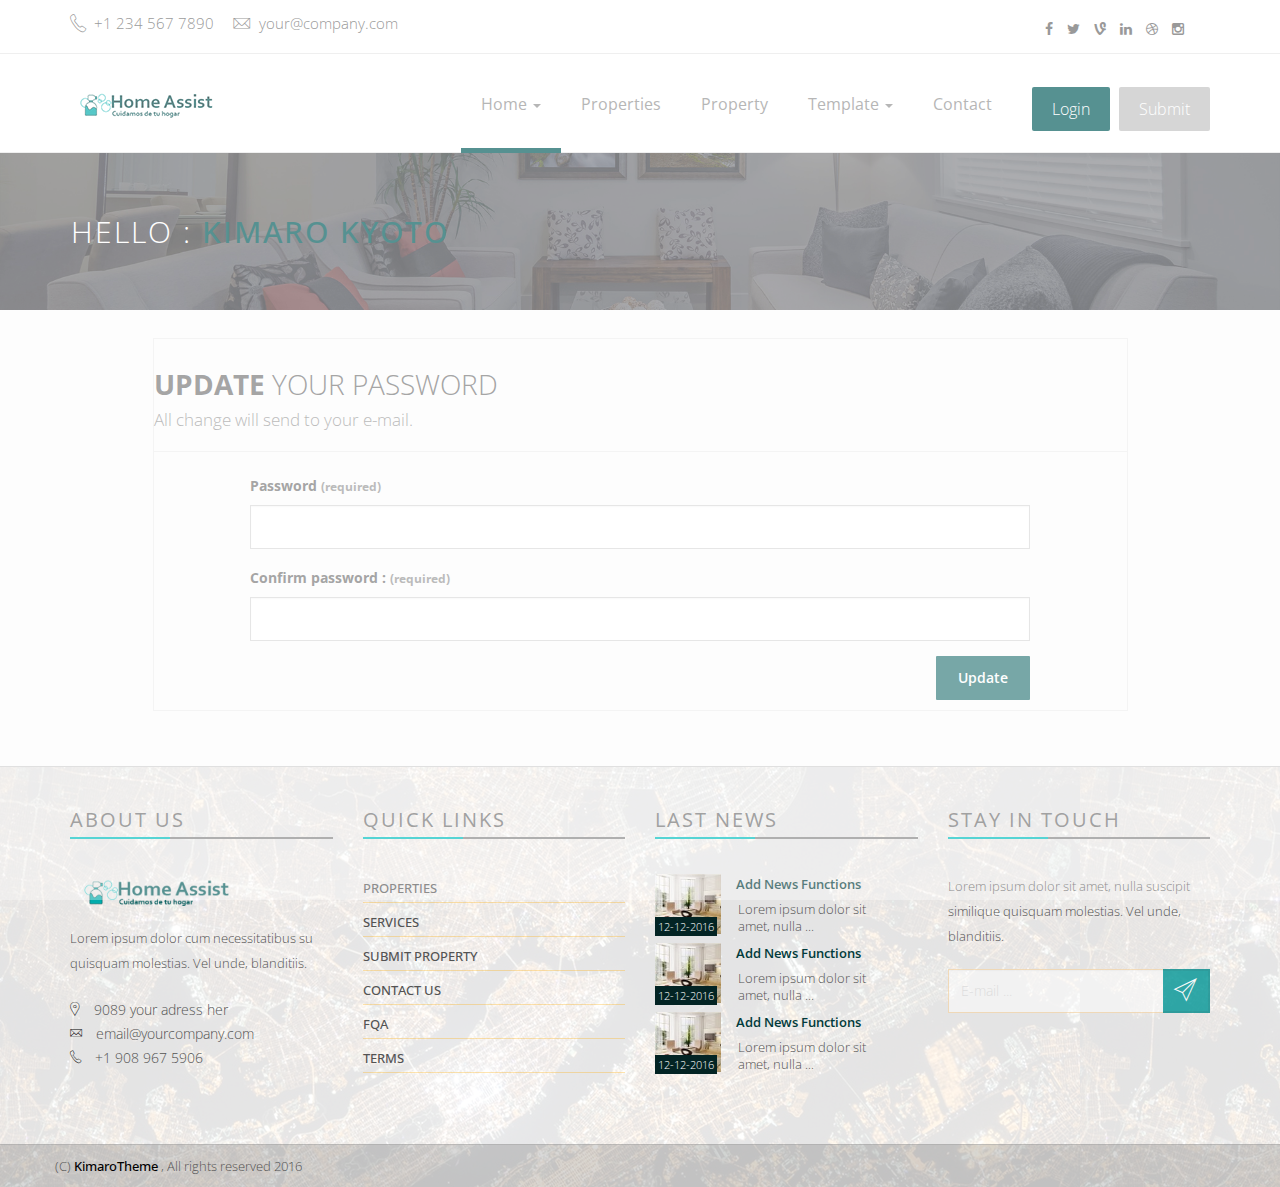
<file: cambiar-clave.html>
<!DOCTYPE html>
<!--[if lt IE 7]>      <html class="no-js lt-ie9 lt-ie8 lt-ie7"> <![endif]-->
<!--[if IE 7]>         <html class="no-js lt-ie9 lt-ie8"> <![endif]-->
<!--[if IE 8]>         <html class="no-js lt-ie9"> <![endif]-->
<!--[if gt IE 8]><!--> 
<html class="no-js"> <!--<![endif]-->
    <head>
         <meta charset="utf-8">
        <meta http-equiv="X-UA-Compatible" content="IE=edge">
        <title>GARO ESTATE | Change password page</title>
        <meta name="description" content="company is a real-estate template">
        <meta name="author" content="Kimarotec">
        <meta name="keyword" content="html5, css, bootstrap, property, real-estate theme , bootstrap template">
        <meta name="viewport" content="width=device-width, initial-scale=1">

        <link href='http://fonts.googleapis.com/css?family=Open+Sans:400,300,700,800' rel='stylesheet' type='text/css'>

        <!-- Place favicon.ico and apple-touch-icon.png in the root directory -->
        <link rel="shortcut icon" href="favicon.ico" type="image/x-icon">
        <link rel="icon" href="favicon.ico" type="image/x-icon">

        <link rel="stylesheet" href="assets/css/normalize.css">
        <link rel="stylesheet" href="assets/css/font-awesome.min.css">
        <link rel="stylesheet" href="assets/css/fontello.css">
        <link href="assets/fonts/icon-7-stroke/css/pe-icon-7-stroke.css" rel="stylesheet">
        <link href="assets/fonts/icon-7-stroke/css/helper.css" rel="stylesheet">
        <link href="assets/css/animate.css" rel="stylesheet" media="screen">
        <link rel="stylesheet" href="assets/css/bootstrap-select.min.css"> 
        <link rel="stylesheet" href="bootstrap/css/bootstrap.min.css">
        <link rel="stylesheet" href="assets/css/icheck.min_all.css">
        <link rel="stylesheet" href="assets/css/price-range.css">
        <link rel="stylesheet" href="assets/css/owl.carousel.css">  
        <link rel="stylesheet" href="assets/css/owl.theme.css">
        <link rel="stylesheet" href="assets/css/owl.transitions.css">
        <link rel="stylesheet" href="assets/css/style.css">
        <link rel="stylesheet" href="assets/css/responsive.css">
    </head>
    <body>

        <div id="preloader">
            <div id="status">&nbsp;</div>
        </div>
        <!-- Body content -->

        <div class="header-connect">
            <div class="container">
                <div class="row">
                    <div class="col-md-5 col-sm-8  col-xs-12">
                        <div class="header-half header-call">
                            <p>
                                <span><i class="pe-7s-call"></i> +1 234 567 7890</span>
                                <span><i class="pe-7s-mail"></i> your@company.com</span>
                            </p>
                        </div>
                    </div>
                    <div class="col-md-2 col-md-offset-5  col-sm-3 col-sm-offset-1  col-xs-12">
                        <div class="header-half header-social">
                            <ul class="list-inline">
                                <li><a href="#"><i class="fa fa-facebook"></i></a></li>
                                <li><a href="#"><i class="fa fa-twitter"></i></a></li>
                                <li><a href="#"><i class="fa fa-vine"></i></a></li>
                                <li><a href="#"><i class="fa fa-linkedin"></i></a></li>
                                <li><a href="#"><i class="fa fa-dribbble"></i></a></li>
                                <li><a href="#"><i class="fa fa-instagram"></i></a></li>
                            </ul>
                        </div>
                    </div>
                </div>
            </div>
        </div>         
        <!--End top header -->

        <nav class="navbar navbar-default ">
            <div class="container">
                <!-- Brand and toggle get grouped for better mobile display -->
                <div class="navbar-header">
                    <button type="button" class="navbar-toggle collapsed" data-toggle="collapse" data-target="#navigation">
                        <span class="sr-only">Toggle navigation</span>
                        <span class="icon-bar"></span>
                        <span class="icon-bar"></span>
                        <span class="icon-bar"></span>
                    </button>
                    <a class="navbar-brand" href="index.html"><img src="assets/img/logo.png" alt=""></a>
                </div>

                <!-- Collect the nav links, forms, and other content for toggling -->
                <div class="collapse navbar-collapse yamm" id="navigation">
                    <div class="button navbar-right">
                        <button class="navbar-btn nav-button wow bounceInRight login" onclick=" window.open('register.html')" data-wow-delay="0.4s">Login</button>
                        <button class="navbar-btn nav-button wow fadeInRight" onclick=" window.open('submit-property.html')" data-wow-delay="0.5s">Submit</button>
                    </div>
                    <ul class="main-nav nav navbar-nav navbar-right">
                        <li class="dropdown ymm-sw " data-wow-delay="0.1s">
                            <a href="index.html" class="dropdown-toggle active" data-toggle="dropdown" data-hover="dropdown" data-delay="200">Home <b class="caret"></b></a>
                            <ul class="dropdown-menu navbar-nav">
                                <li>
                                    <a href="index-2.html">Home Style 2</a>
                                </li>
                                <li>
                                    <a href="index-3.html">Home Style 3</a>
                                </li>
                                <li>
                                    <a href="index-4.html">Home Style 4</a>
                                </li>
                                <li>
                                    <a href="index-5.html">Home Style 5</a>
                                </li>

                            </ul>
                        </li>

                        <li class="wow fadeInDown" data-wow-delay="0.1s"><a class="" href="properties.html">Properties</a></li>
                        <li class="wow fadeInDown" data-wow-delay="0.1s"><a class="" href="property.html">Property</a></li>
                        <li class="dropdown yamm-fw" data-wow-delay="0.1s">
                            <a href="#" class="dropdown-toggle" data-toggle="dropdown" data-hover="dropdown" data-delay="200">Template <b class="caret"></b></a>
                            <ul class="dropdown-menu">
                                <li>
                                    <div class="yamm-content">
                                        <div class="row">
                                            <div class="col-sm-3">
                                                <h5>Home pages</h5>
                                                <ul>
                                                    <li>
                                                        <a href="index.html">Home Style 1</a>
                                                    </li>
                                                    <li>
                                                        <a href="index-2.html">Home Style 2</a>
                                                    </li>
                                                    <li>
                                                        <a href="index-3.html">Home Style 3</a>
                                                    </li>
                                                    <li>
                                                        <a href="index-4.html">Home Style 4</a>
                                                    </li>
                                                    <li>
                                                        <a href="index-5.html">Home Style 5</a>
                                                    </li>
                                                </ul>
                                            </div>
                                            <div class="col-sm-3">
                                                <h5>Pages and blog</h5>
                                                <ul>
                                                    <li><a href="blog.html">Blog listing</a>  </li>
                                                    <li><a href="single.html">Blog Post (full)</a>  </li>
                                                    <li><a href="single-right.html">Blog Post (Right)</a>  </li>
                                                    <li><a href="single-left.html">Blog Post (left)</a>  </li>
                                                    <li><a href="contact.html">Contact style (1)</a> </li>
                                                    <li><a href="contact-3.html">Contact style (2)</a> </li>
                                                    <li><a href="contact_3.html">Contact style (3)</a> </li>
                                                    <li><a href="faq.html">FAQ page</a> </li> 
                                                    <li><a href="404.html">404 page</a>  </li>
                                                </ul>
                                            </div>
                                            <div class="col-sm-3">
                                                <h5>Property</h5>
                                                <ul>
                                                    <li><a href="property-1.html">Property pages style (1)</a> </li>
                                                    <li><a href="property-2.html">Property pages style (2)</a> </li>
                                                    <li><a href="property-3.html">Property pages style (3)</a> </li>
                                                </ul>

                                                <h5>Properties list</h5>
                                                <ul>
                                                    <li><a href="properties.html">Properties list style (1)</a> </li> 
                                                    <li><a href="properties-2.html">Properties list style (2)</a> </li> 
                                                    <li><a href="properties-3.html">Properties list style (3)</a> </li> 
                                                </ul>                                               
                                            </div>
                                            <div class="col-sm-3">
                                                <h5>Property process</h5>
                                                <ul> 
                                                    <li><a href="submit-property.html">Submit - step 1</a> </li>
                                                    <li><a href="submit-property.html">Submit - step 2</a> </li>
                                                    <li><a href="submit-property.html">Submit - step 3</a> </li> 
                                                </ul>
                                                <h5>User account</h5>
                                                <ul>
                                                    <li><a href="register.html">Register / login</a>   </li>
                                                    <li><a href="user-properties.html">Your properties</a>  </li>
                                                    <li><a href="submit-property.html">Submit property</a>  </li>
                                                    <li><a href="change-password.html">Change password</a> </li>
                                                    <li><a href="user-profile.html">Your profile</a>  </li>
                                                </ul>
                                            </div>
                                        </div>
                                    </div>
                                    <!-- /.yamm-content -->
                                </li>
                            </ul>
                        </li>

                        <li class="wow fadeInDown" data-wow-delay="0.4s"><a href="contact.html">Contact</a></li>
                    </ul>
                </div><!-- /.navbar-collapse -->
            </div><!-- /.container-fluid -->
        </nav>
        <!-- End of nav bar -->

        <div class="page-head"> 
            <div class="container">
                <div class="row">
                    <div class="page-head-content">
                        <h1 class="page-title">Hello : <span class="orange strong">Kimaro kyoto</span></h1>               
                    </div>
                </div>
            </div>
        </div>
        <!-- End page header --> 

        <!-- property area -->
        <div class="content-area user-profiel" style="background-color: #FCFCFC;">&nbsp;
            <div class="container">   
                <div class="row">
                    <div class="col-sm-10 col-sm-offset-1 profiel-container">

                        <form action="" method="">

                            <div class="profiel-header">
                                <h3>
                                    <b>UPDATE</b> YOUR PASSWORD <br>
                                    <small>All change will send to your e-mail.</small>
                                </h3>
                                <hr>
                            </div>

                            <div class="clear">

                                <div class="col-sm-10 col-sm-offset-1">
                                    <div class="form-group">
                                        <label>Password <small>(required)</small></label>
                                        <input name="Password" type="password" class="form-control">
                                    </div>
                                    <div class="form-group">
                                        <label>Confirm password : <small>(required)</small></label>
                                        <input type="password" class="form-control">
                                    </div> 
                                </div>
                                <div class="col-sm-10 col-sm-offset-1">
                                    <input type='button' class='btn btn-finish btn-primary pull-right' name='update' value='Update' />
                                </div>
                                
                            </div>
 
                    
                            
                            
                    </form>

                </div>
            </div><!-- end row -->

        </div>
    </div>

  <!-- Footer area-->
        <div class="footer-area">

            <div class=" footer">
                <div class="container">
                    <div class="row">

                        <div class="col-md-3 col-sm-6 wow fadeInRight animated">
                            <div class="single-footer">
                                <h4>About us </h4>
                                <div class="footer-title-line"></div>

                                <img src="assets/img/footer-logo.png" alt="" class="wow pulse" data-wow-delay="1s">
                                <p>Lorem ipsum dolor cum necessitatibus su quisquam molestias. Vel unde, blanditiis.</p>
                                <ul class="footer-adress">
                                    <li><i class="pe-7s-map-marker strong"> </i> 9089 your adress her</li>
                                    <li><i class="pe-7s-mail strong"> </i> email@yourcompany.com</li>
                                    <li><i class="pe-7s-call strong"> </i> +1 908 967 5906</li>
                                </ul>
                            </div>
                        </div>
                        <div class="col-md-3 col-sm-6 wow fadeInRight animated">
                            <div class="single-footer">
                                <h4>Quick links </h4>
                                <div class="footer-title-line"></div>
                                <ul class="footer-menu">
                                    <li><a href="properties.html">Properties</a>  </li> 
                                    <li><a href="#">Services</a>  </li> 
                                    <li><a href="submit-property.html">Submit property </a></li> 
                                    <li><a href="contact.html">Contact us</a></li> 
                                    <li><a href="faq.html">fqa</a>  </li> 
                                    <li><a href="faq.html">Terms </a>  </li> 
                                </ul>
                            </div>
                        </div>
                        <div class="col-md-3 col-sm-6 wow fadeInRight animated">
                            <div class="single-footer">
                                <h4>Last News</h4>
                                <div class="footer-title-line"></div>
                                <ul class="footer-blog">
                                    <li>
                                        <div class="col-md-3 col-sm-4 col-xs-4 blg-thumb p0">
                                            <a href="single.html">
                                                <img src="assets/img/demo/small-proerty-2.jpg">
                                            </a>
                                            <span class="blg-date">12-12-2016</span>

                                        </div>
                                        <div class="col-md-8  col-sm-8 col-xs-8  blg-entry">
                                            <h6> <a href="single.html">Add news functions </a></h6> 
                                            <p style="line-height: 17px; padding: 8px 2px;">Lorem ipsum dolor sit amet, nulla ...</p>
                                        </div>
                                    </li> 

                                    <li>
                                        <div class="col-md-3 col-sm-4 col-xs-4 blg-thumb p0">
                                            <a href="single.html">
                                                <img src="assets/img/demo/small-proerty-2.jpg">
                                            </a>
                                            <span class="blg-date">12-12-2016</span>

                                        </div>
                                        <div class="col-md-8  col-sm-8 col-xs-8  blg-entry">
                                            <h6> <a href="single.html">Add news functions </a></h6> 
                                            <p style="line-height: 17px; padding: 8px 2px;">Lorem ipsum dolor sit amet, nulla ...</p>
                                        </div>
                                    </li> 

                                    <li>
                                        <div class="col-md-3 col-sm-4 col-xs-4 blg-thumb p0">
                                            <a href="single.html">
                                                <img src="assets/img/demo/small-proerty-2.jpg">
                                            </a>
                                            <span class="blg-date">12-12-2016</span>

                                        </div>
                                        <div class="col-md-8  col-sm-8 col-xs-8  blg-entry">
                                            <h6> <a href="single.html">Add news functions </a></h6> 
                                            <p style="line-height: 17px; padding: 8px 2px;">Lorem ipsum dolor sit amet, nulla ...</p>
                                        </div>
                                    </li> 


                                </ul>
                            </div>
                        </div>
                        <div class="col-md-3 col-sm-6 wow fadeInRight animated">
                            <div class="single-footer news-letter">
                                <h4>Stay in touch</h4>
                                <div class="footer-title-line"></div>
                                <p>Lorem ipsum dolor sit amet, nulla  suscipit similique quisquam molestias. Vel unde, blanditiis.</p>

                                <form>
                                    <div class="input-group">
                                        <input class="form-control" type="text" placeholder="E-mail ... ">
                                        <span class="input-group-btn">
                                            <button class="btn btn-primary subscribe" type="button"><i class="pe-7s-paper-plane pe-2x"></i></button>
                                        </span>
                                    </div>
                                    <!-- /input-group -->
                                </form> 

                                <div class="social pull-right"> 
                                    <ul>
                                        <li><a class="wow fadeInUp animated" href="https://twitter.com/kimarotec"><i class="fa fa-twitter"></i></a></li>
                                        <li><a class="wow fadeInUp animated" href="https://www.facebook.com/kimarotec" data-wow-delay="0.2s"><i class="fa fa-facebook"></i></a></li>
                                        <li><a class="wow fadeInUp animated" href="https://plus.google.com/kimarotec" data-wow-delay="0.3s"><i class="fa fa-google-plus"></i></a></li>
                                        <li><a class="wow fadeInUp animated" href="https://instagram.com/kimarotec" data-wow-delay="0.4s"><i class="fa fa-instagram"></i></a></li>
                                        <li><a class="wow fadeInUp animated" href="https://instagram.com/kimarotec" data-wow-delay="0.6s"><i class="fa fa-dribbble"></i></a></li>
                                    </ul> 
                                </div>
                            </div>
                        </div>

                    </div>
                </div>
            </div>

            <div class="footer-copy text-center">
                <div class="container">
                    <div class="row">
                        <div class="pull-left">
                            <span> (C) <a href="http://www.KimaroTec.com">KimaroTheme</a> , All rights reserved 2016  </span> 
                        </div> 
                        <div class="bottom-menu pull-right"> 
                            <ul> 
                                <li><a class="wow fadeInUp animated" href="#" data-wow-delay="0.2s">Home</a></li>
                                <li><a class="wow fadeInUp animated" href="#" data-wow-delay="0.3s">Property</a></li>
                                <li><a class="wow fadeInUp animated" href="#" data-wow-delay="0.4s">Faq</a></li>
                                <li><a class="wow fadeInUp animated" href="#" data-wow-delay="0.6s">Contact</a></li>
                            </ul> 
                        </div>
                    </div>
                </div>
            </div>

        </div>

        <script src="assets/js/modernizr-2.6.2.min.js"></script>

        <script src="assets/js/jquery-1.10.2.min.js"></script> 
        <script src="bootstrap/js/bootstrap.min.js"></script>
        <script src="assets/js/bootstrap-select.min.js"></script>
        <script src="assets/js/bootstrap-hover-dropdown.js"></script>

        <script src="assets/js/easypiechart.min.js"></script>
        <script src="assets/js/jquery.easypiechart.min.js"></script>

        <script src="assets/js/owl.carousel.min.js"></script>
        <script src="assets/js/wow.js"></script>

        <script src="assets/js/icheck.min.js"></script>
        <script src="assets/js/price-range.js"></script>

        <script src="assets/js/main.js"></script>

    </body>
</html>
</file>
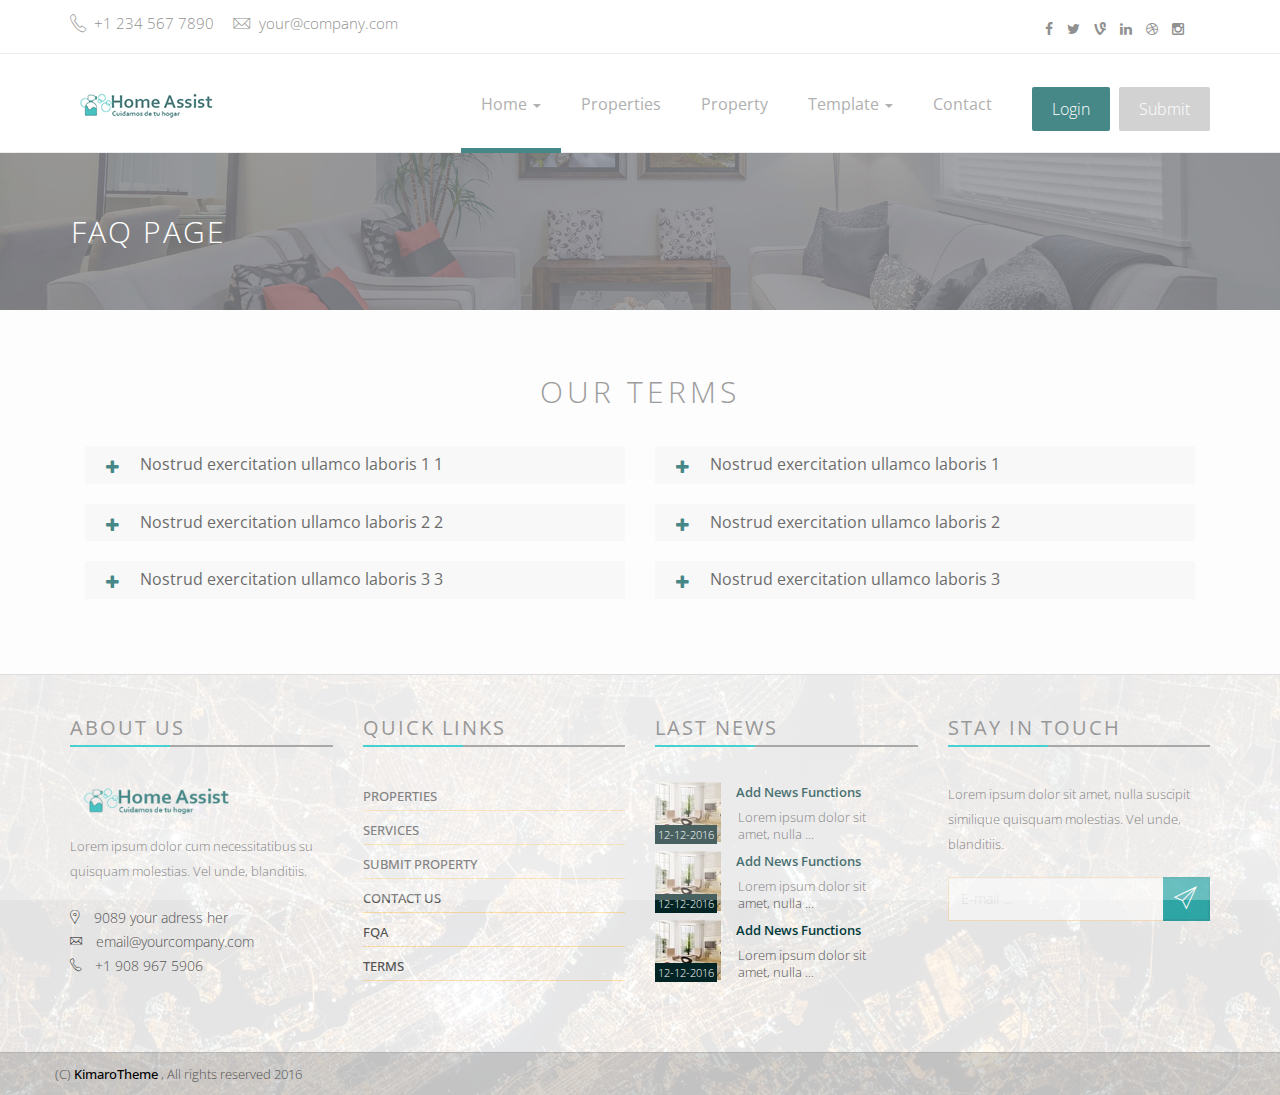
<file: faq.html>
<!DOCTYPE html>
<!--[if lt IE 7]>      <html class="no-js lt-ie9 lt-ie8 lt-ie7"> <![endif]-->
<!--[if IE 7]>         <html class="no-js lt-ie9 lt-ie8"> <![endif]-->
<!--[if IE 8]>         <html class="no-js lt-ie9"> <![endif]-->
<!--[if gt IE 8]><!--> 
<html class="no-js"> <!--<![endif]-->
    <head>
        <meta charset="utf-8">
        <meta http-equiv="X-UA-Compatible" content="IE=edge">
        <title>GARO ESTATE | FAQ page</title>
        <meta name="description" content="company is a real-estate template">
        <meta name="author" content="Kimarotec">
        <meta name="keyword" content="html5, css, bootstrap, property, real-estate theme , bootstrap template">
        <meta name="viewport" content="width=device-width, initial-scale=1">

        <link href='http://fonts.googleapis.com/css?family=Open+Sans:400,300,700,800' rel='stylesheet' type='text/css'>

        <!-- Place favicon.ico and apple-touch-icon.png in the root directory -->
        <link rel="shortcut icon" href="favicon.ico" type="image/x-icon">
        <link rel="icon" href="favicon.ico" type="image/x-icon">

        <link rel="stylesheet" href="assets/css/normalize.css">
        <link rel="stylesheet" href="assets/css/font-awesome.min.css">
        <link rel="stylesheet" href="assets/css/fontello.css">
        <link href="assets/fonts/icon-7-stroke/css/pe-icon-7-stroke.css" rel="stylesheet">
        <link href="assets/fonts/icon-7-stroke/css/helper.css" rel="stylesheet">
        <link href="assets/css/animate.css" rel="stylesheet" media="screen">
        <link rel="stylesheet" href="assets/css/bootstrap-select.min.css"> 
        <link rel="stylesheet" href="bootstrap/css/bootstrap.min.css">
        <link rel="stylesheet" href="assets/css/icheck.min_all.css">
        <link rel="stylesheet" href="assets/css/price-range.css">
        <link rel="stylesheet" href="assets/css/owl.carousel.css">  
        <link rel="stylesheet" href="assets/css/owl.theme.css">
        <link rel="stylesheet" href="assets/css/owl.transitions.css">
        <link rel="stylesheet" href="assets/css/style.css">
        <link rel="stylesheet" href="assets/css/responsive.css">
    </head>
    <body>

        <div id="preloader">
            <div id="status">&nbsp;</div>
        </div>
        <!-- Body content -->

        <div class="header-connect">
            <div class="container">
                <div class="row">
                    <div class="col-md-5 col-sm-8  col-xs-12">
                        <div class="header-half header-call">
                            <p>
                                <span><i class="pe-7s-call"></i> +1 234 567 7890</span>
                                <span><i class="pe-7s-mail"></i> your@company.com</span>
                            </p>
                        </div>
                    </div>
                    <div class="col-md-2 col-md-offset-5  col-sm-3 col-sm-offset-1  col-xs-12">
                        <div class="header-half header-social">
                            <ul class="list-inline">
                                <li><a href="#"><i class="fa fa-facebook"></i></a></li>
                                <li><a href="#"><i class="fa fa-twitter"></i></a></li>
                                <li><a href="#"><i class="fa fa-vine"></i></a></li>
                                <li><a href="#"><i class="fa fa-linkedin"></i></a></li>
                                <li><a href="#"><i class="fa fa-dribbble"></i></a></li>
                                <li><a href="#"><i class="fa fa-instagram"></i></a></li>
                            </ul>
                        </div>
                    </div>
                </div>
            </div>
        </div>           
        <!--End top header -->

        <nav class="navbar navbar-default ">
            <div class="container">
                <!-- Brand and toggle get grouped for better mobile display -->
                <div class="navbar-header">
                    <button type="button" class="navbar-toggle collapsed" data-toggle="collapse" data-target="#navigation">
                        <span class="sr-only">Toggle navigation</span>
                        <span class="icon-bar"></span>
                        <span class="icon-bar"></span>
                        <span class="icon-bar"></span>
                    </button>
                    <a class="navbar-brand" href="index.html"><img src="assets/img/logo.png" alt=""></a>
                </div>

                <!-- Collect the nav links, forms, and other content for toggling -->
                <div class="collapse navbar-collapse yamm" id="navigation">
                    <div class="button navbar-right">
                        <button class="navbar-btn nav-button wow bounceInRight login" onclick=" window.open('register.html')" data-wow-delay="0.4s">Login</button>
                        <button class="navbar-btn nav-button wow fadeInRight" onclick=" window.open('submit-property.html')" data-wow-delay="0.5s">Submit</button>
                    </div>
                    <ul class="main-nav nav navbar-nav navbar-right">
                        <li class="dropdown ymm-sw " data-wow-delay="0.1s">
                            <a href="index.html" class="dropdown-toggle active" data-toggle="dropdown" data-hover="dropdown" data-delay="200">Home <b class="caret"></b></a>
                            <ul class="dropdown-menu navbar-nav">
                                <li>
                                    <a href="index-2.html">Home Style 2</a>
                                </li>
                                <li>
                                    <a href="index-3.html">Home Style 3</a>
                                </li>
                                <li>
                                    <a href="index-4.html">Home Style 4</a>
                                </li>
                                <li>
                                    <a href="index-5.html">Home Style 5</a>
                                </li>

                            </ul>
                        </li>

                        <li class="wow fadeInDown" data-wow-delay="0.1s"><a class="" href="properties.html">Properties</a></li>
                        <li class="wow fadeInDown" data-wow-delay="0.1s"><a class="" href="property.html">Property</a></li>
                        <li class="dropdown yamm-fw" data-wow-delay="0.1s">
                            <a href="#" class="dropdown-toggle" data-toggle="dropdown" data-hover="dropdown" data-delay="200">Template <b class="caret"></b></a>
                            <ul class="dropdown-menu">
                                <li>
                                    <div class="yamm-content">
                                        <div class="row">
                                            <div class="col-sm-3">
                                                <h5>Home pages</h5>
                                                <ul>
                                                    <li>
                                                        <a href="index.html">Home Style 1</a>
                                                    </li>
                                                    <li>
                                                        <a href="index-2.html">Home Style 2</a>
                                                    </li>
                                                    <li>
                                                        <a href="index-3.html">Home Style 3</a>
                                                    </li>
                                                    <li>
                                                        <a href="index-4.html">Home Style 4</a>
                                                    </li>
                                                    <li>
                                                        <a href="index-5.html">Home Style 5</a>
                                                    </li>
                                                </ul>
                                            </div>
                                            <div class="col-sm-3">
                                                <h5>Pages and blog</h5>
                                                <ul>
                                                    <li><a href="blog.html">Blog listing</a>  </li>
                                                    <li><a href="single.html">Blog Post (full)</a>  </li>
                                                    <li><a href="single-right.html">Blog Post (Right)</a>  </li>
                                                    <li><a href="single-left.html">Blog Post (left)</a>  </li>
                                                    <li><a href="contact.html">Contact style (1)</a> </li>
                                                    <li><a href="contact-3.html">Contact style (2)</a> </li>
                                                    <li><a href="contact_3.html">Contact style (3)</a> </li>
                                                    <li><a href="faq.html">FAQ page</a> </li> 
                                                    <li><a href="404.html">404 page</a>  </li>
                                                </ul>
                                            </div>
                                            <div class="col-sm-3">
                                                <h5>Property</h5>
                                                <ul>
                                                    <li><a href="property-1.html">Property pages style (1)</a> </li>
                                                    <li><a href="property-2.html">Property pages style (2)</a> </li>
                                                    <li><a href="property-3.html">Property pages style (3)</a> </li>
                                                </ul>

                                                <h5>Properties list</h5>
                                                <ul>
                                                    <li><a href="properties.html">Properties list style (1)</a> </li> 
                                                    <li><a href="properties-2.html">Properties list style (2)</a> </li> 
                                                    <li><a href="properties-3.html">Properties list style (3)</a> </li> 
                                                </ul>                                               
                                            </div>
                                            <div class="col-sm-3">
                                                <h5>Property process</h5>
                                                <ul> 
                                                    <li><a href="submit-property.html">Submit - step 1</a> </li>
                                                    <li><a href="submit-property.html">Submit - step 2</a> </li>
                                                    <li><a href="submit-property.html">Submit - step 3</a> </li> 
                                                </ul>
                                                <h5>User account</h5>
                                                <ul>
                                                    <li><a href="register.html">Register / login</a>   </li>
                                                    <li><a href="user-properties.html">Your properties</a>  </li>
                                                    <li><a href="submit-property.html">Submit property</a>  </li>
                                                    <li><a href="change-password.html">Change password</a> </li>
                                                    <li><a href="user-profile.html">Your profile</a>  </li>
                                                </ul>
                                            </div>
                                        </div>
                                    </div>
                                    <!-- /.yamm-content -->
                                </li>
                            </ul>
                        </li>

                        <li class="wow fadeInDown" data-wow-delay="0.4s"><a href="contact.html">Contact</a></li>
                    </ul>
                </div><!-- /.navbar-collapse -->
            </div><!-- /.container-fluid -->
        </nav>
        <!-- End of nav bar -->
 
         <div class="page-head"> 
            <div class="container">
                <div class="row">
                    <div class="page-head-content">
                        <h1 class="page-title">FAQ PAge</h1>               
                    </div>
                </div>
            </div>
        </div>
        <!-- End page header -->
        

        <!-- property area -->
        <div class="content-area recent-property" style="background-color: #FCFCFC; padding-bottom: 55px;">
            <div class="container">    

                <div class="row">
                    <div class="col-md-10 col-md-offset-1 col-sm-12 text-center page-title">
                        <!-- /.feature title -->
                        <h2>Our terms </h2>
                        <br>
                    </div>
                </div>

                <div class="row row-feat"> 
                    <div class="col-md-12">
 
                        <div class="col-sm-6 feat-list">
                            <div class="panel-group">
                                <div class="panel panel-default">
                                    <div class="panel-heading">
                                         <h4 class="panel-title fqa-title" data-toggle="collapse" data-target="#fqa11" >
                                            Nostrud exercitation ullamco laboris 1 1
                                         </h4> 
                                    </div>
                                    <div id="fqa11" class="panel-collapse collapse fqa-body">
                                        <div class="panel-body">
                                            <ol>
                                                <li> Lorem ipsum dolor sit amet, consectetur adipisicing</li>
                                                <li> Lorem ipsum dolor sit amet, consectetur adipisicing</li>
                                                <li> Lorem ipsum dolor sit amet, consectetur adipisicing</li>
                                                <li> Lorem ipsum dolor sit amet, consectetur adipisicing</li>
                                                <li> Lorem ipsum dolor sit amet, consectetur adipisicing</li>                                           
                                            </ol> 
                                        </div> 
                                    </div>
                                </div>
                            </div>
                            
                            <div class="panel-group">
                                <div class="panel panel-default">
                                    <div class="panel-heading">
                                         <h4 class="panel-title fqa-title" data-toggle="collapse" data-target="#fqa22" >
                                            Nostrud exercitation ullamco laboris 2 2
                                         </h4> 
                                    </div>
                                    <div id="fqa22" class="panel-collapse collapse fqa-body">
                                        <div class="panel-body">
                                            <ol>
                                                <li> Lorem ipsum dolor sit amet, consectetur adipisicing</li>
                                                <li> Lorem ipsum dolor sit amet, consectetur adipisicing</li>
                                                <li> Lorem ipsum dolor sit amet, consectetur adipisicing</li>
                                                <li> Lorem ipsum dolor sit amet, consectetur adipisicing</li>
                                                <li> Lorem ipsum dolor sit amet, consectetur adipisicing</li>                                           
                                            </ol> 
                                        </div> 
                                    </div>
                                </div>
                            </div>
                            
                            <div class="panel-group">
                                <div class="panel panel-default">
                                    <div class="panel-heading">
                                         <h4 class="panel-title fqa-title" data-toggle="collapse" data-target="#fqa33" >
                                            Nostrud exercitation ullamco laboris 3 3
                                         </h4> 
                                    </div>
                                    <div id="fqa33" class="panel-collapse collapse fqa-body">
                                        <div class="panel-body">
                                            <ol>
                                                <li> Lorem ipsum dolor sit amet, consectetur adipisicing</li>
                                                <li> Lorem ipsum dolor sit amet, consectetur adipisicing</li>
                                                <li> Lorem ipsum dolor sit amet, consectetur adipisicing</li>
                                                <li> Lorem ipsum dolor sit amet, consectetur adipisicing</li>
                                                <li> Lorem ipsum dolor sit amet, consectetur adipisicing</li>                                           
                                            </ol> 
                                        </div> 
                                    </div>
                                </div>
                            </div>
                        </div>
                        <div class="col-sm-6 feat-list">
                            <div class="panel-group">
                                <div class="panel panel-default">
                                    <div class="panel-heading">
                                         <h4 class="panel-title fqa-title" data-toggle="collapse" data-target="#fqa1" >
                                            Nostrud exercitation ullamco laboris 1 
                                         </h4> 
                                    </div>
                                    <div id="fqa1" class="panel-collapse collapse fqa-body">
                                        <div class="panel-body">
                                            <ol>
                                                <li> Lorem ipsum dolor sit amet, consectetur adipisicing</li>
                                                <li> Lorem ipsum dolor sit amet, consectetur adipisicing</li>
                                                <li> Lorem ipsum dolor sit amet, consectetur adipisicing</li>
                                                <li> Lorem ipsum dolor sit amet, consectetur adipisicing</li>
                                                <li> Lorem ipsum dolor sit amet, consectetur adipisicing</li>                                           
                                            </ol> 
                                        </div> 
                                    </div>
                                </div>
                            </div>
                            
                            <div class="panel-group">
                                <div class="panel panel-default">
                                    <div class="panel-heading">
                                         <h4 class="panel-title fqa-title" data-toggle="collapse" data-target="#fqa2" >
                                            Nostrud exercitation ullamco laboris 2 
                                         </h4> 
                                    </div>
                                    <div id="fqa2" class="panel-collapse collapse fqa-body">
                                        <div class="panel-body">
                                            <ol>
                                                <li> Lorem ipsum dolor sit amet, consectetur adipisicing</li>
                                                <li> Lorem ipsum dolor sit amet, consectetur adipisicing</li>
                                                <li> Lorem ipsum dolor sit amet, consectetur adipisicing</li>
                                                <li> Lorem ipsum dolor sit amet, consectetur adipisicing</li>
                                                <li> Lorem ipsum dolor sit amet, consectetur adipisicing</li>                                           
                                            </ol> 
                                        </div> 
                                    </div>
                                </div>
                            </div>
                            
                            <div class="panel-group">
                                <div class="panel panel-default">
                                    <div class="panel-heading">
                                         <h4 class="panel-title fqa-title" data-toggle="collapse" data-target="#fqa3" >
                                            Nostrud exercitation ullamco laboris 3
                                         </h4> 
                                    </div>
                                    <div id="fqa3" class="panel-collapse collapse fqa-body">
                                        <div class="panel-body">
                                            <ol>
                                                <li> Lorem ipsum dolor sit amet, consectetur adipisicing</li>
                                                <li> Lorem ipsum dolor sit amet, consectetur adipisicing</li>
                                                <li> Lorem ipsum dolor sit amet, consectetur adipisicing</li>
                                                <li> Lorem ipsum dolor sit amet, consectetur adipisicing</li>
                                                <li> Lorem ipsum dolor sit amet, consectetur adipisicing</li>                                           
                                            </ol> 
                                        </div> 
                                    </div>
                                </div>
                            </div>
                        </div>

                    </div>
                </div>
                
            </div>
        </div>

     <!-- Footer area-->
        <div class="footer-area">

            <div class=" footer">
                <div class="container">
                    <div class="row">

                        <div class="col-md-3 col-sm-6 wow fadeInRight animated">
                            <div class="single-footer">
                                <h4>About us </h4>
                                <div class="footer-title-line"></div>

                                <img src="assets/img/footer-logo.png" alt="" class="wow pulse" data-wow-delay="1s">
                                <p>Lorem ipsum dolor cum necessitatibus su quisquam molestias. Vel unde, blanditiis.</p>
                                <ul class="footer-adress">
                                    <li><i class="pe-7s-map-marker strong"> </i> 9089 your adress her</li>
                                    <li><i class="pe-7s-mail strong"> </i> email@yourcompany.com</li>
                                    <li><i class="pe-7s-call strong"> </i> +1 908 967 5906</li>
                                </ul>
                            </div>
                        </div>
                        <div class="col-md-3 col-sm-6 wow fadeInRight animated">
                            <div class="single-footer">
                                <h4>Quick links </h4>
                                <div class="footer-title-line"></div>
                                <ul class="footer-menu">
                                    <li><a href="properties.html">Properties</a>  </li> 
                                    <li><a href="#">Services</a>  </li> 
                                    <li><a href="submit-property.html">Submit property </a></li> 
                                    <li><a href="contact.html">Contact us</a></li> 
                                    <li><a href="faq.html">fqa</a>  </li> 
                                    <li><a href="faq.html">Terms </a>  </li> 
                                </ul>
                            </div>
                        </div>
                        <div class="col-md-3 col-sm-6 wow fadeInRight animated">
                            <div class="single-footer">
                                <h4>Last News</h4>
                                <div class="footer-title-line"></div>
                                <ul class="footer-blog">
                                    <li>
                                        <div class="col-md-3 col-sm-4 col-xs-4 blg-thumb p0">
                                            <a href="single.html">
                                                <img src="assets/img/demo/small-proerty-2.jpg">
                                            </a>
                                            <span class="blg-date">12-12-2016</span>

                                        </div>
                                        <div class="col-md-8  col-sm-8 col-xs-8  blg-entry">
                                            <h6> <a href="single.html">Add news functions </a></h6> 
                                            <p style="line-height: 17px; padding: 8px 2px;">Lorem ipsum dolor sit amet, nulla ...</p>
                                        </div>
                                    </li> 

                                    <li>
                                        <div class="col-md-3 col-sm-4 col-xs-4 blg-thumb p0">
                                            <a href="single.html">
                                                <img src="assets/img/demo/small-proerty-2.jpg">
                                            </a>
                                            <span class="blg-date">12-12-2016</span>

                                        </div>
                                        <div class="col-md-8  col-sm-8 col-xs-8  blg-entry">
                                            <h6> <a href="single.html">Add news functions </a></h6> 
                                            <p style="line-height: 17px; padding: 8px 2px;">Lorem ipsum dolor sit amet, nulla ...</p>
                                        </div>
                                    </li> 

                                    <li>
                                        <div class="col-md-3 col-sm-4 col-xs-4 blg-thumb p0">
                                            <a href="single.html">
                                                <img src="assets/img/demo/small-proerty-2.jpg">
                                            </a>
                                            <span class="blg-date">12-12-2016</span>

                                        </div>
                                        <div class="col-md-8  col-sm-8 col-xs-8  blg-entry">
                                            <h6> <a href="single.html">Add news functions </a></h6> 
                                            <p style="line-height: 17px; padding: 8px 2px;">Lorem ipsum dolor sit amet, nulla ...</p>
                                        </div>
                                    </li> 


                                </ul>
                            </div>
                        </div>
                        <div class="col-md-3 col-sm-6 wow fadeInRight animated">
                            <div class="single-footer news-letter">
                                <h4>Stay in touch</h4>
                                <div class="footer-title-line"></div>
                                <p>Lorem ipsum dolor sit amet, nulla  suscipit similique quisquam molestias. Vel unde, blanditiis.</p>

                                <form>
                                    <div class="input-group">
                                        <input class="form-control" type="text" placeholder="E-mail ... ">
                                        <span class="input-group-btn">
                                            <button class="btn btn-primary subscribe" type="button"><i class="pe-7s-paper-plane pe-2x"></i></button>
                                        </span>
                                    </div>
                                    <!-- /input-group -->
                                </form> 

                                <div class="social pull-right"> 
                                    <ul>
                                        <li><a class="wow fadeInUp animated" href="https://twitter.com/kimarotec"><i class="fa fa-twitter"></i></a></li>
                                        <li><a class="wow fadeInUp animated" href="https://www.facebook.com/kimarotec" data-wow-delay="0.2s"><i class="fa fa-facebook"></i></a></li>
                                        <li><a class="wow fadeInUp animated" href="https://plus.google.com/kimarotec" data-wow-delay="0.3s"><i class="fa fa-google-plus"></i></a></li>
                                        <li><a class="wow fadeInUp animated" href="https://instagram.com/kimarotec" data-wow-delay="0.4s"><i class="fa fa-instagram"></i></a></li>
                                        <li><a class="wow fadeInUp animated" href="https://instagram.com/kimarotec" data-wow-delay="0.6s"><i class="fa fa-dribbble"></i></a></li>
                                    </ul> 
                                </div>
                            </div>
                        </div>

                    </div>
                </div>
            </div>

            <div class="footer-copy text-center">
                <div class="container">
                    <div class="row">
                        <div class="pull-left">
                            <span> (C) <a href="http://www.KimaroTec.com">KimaroTheme</a> , All rights reserved 2016  </span> 
                        </div> 
                        <div class="bottom-menu pull-right"> 
                            <ul> 
                                <li><a class="wow fadeInUp animated" href="#" data-wow-delay="0.2s">Home</a></li>
                                <li><a class="wow fadeInUp animated" href="#" data-wow-delay="0.3s">Property</a></li>
                                <li><a class="wow fadeInUp animated" href="#" data-wow-delay="0.4s">Faq</a></li>
                                <li><a class="wow fadeInUp animated" href="#" data-wow-delay="0.6s">Contact</a></li>
                            </ul> 
                        </div>
                    </div>
                </div>
            </div>

        </div>

        <script src="assets/js/modernizr-2.6.2.min.js"></script>

        <script src="assets/js/jquery-1.10.2.min.js"></script> 
        <script src="bootstrap/js/bootstrap.min.js"></script>
        <script src="assets/js/bootstrap-select.min.js"></script>
        <script src="assets/js/bootstrap-hover-dropdown.js"></script>

        <script src="assets/js/easypiechart.min.js"></script>
        <script src="assets/js/jquery.easypiechart.min.js"></script>

        <script src="assets/js/owl.carousel.min.js"></script>
        <script src="assets/js/wow.js"></script>

        <script src="assets/js/icheck.min.js"></script>
        <script src="assets/js/price-range.js"></script>

        <script src="assets/js/main.js"></script>

    </body>
</html>
</file>
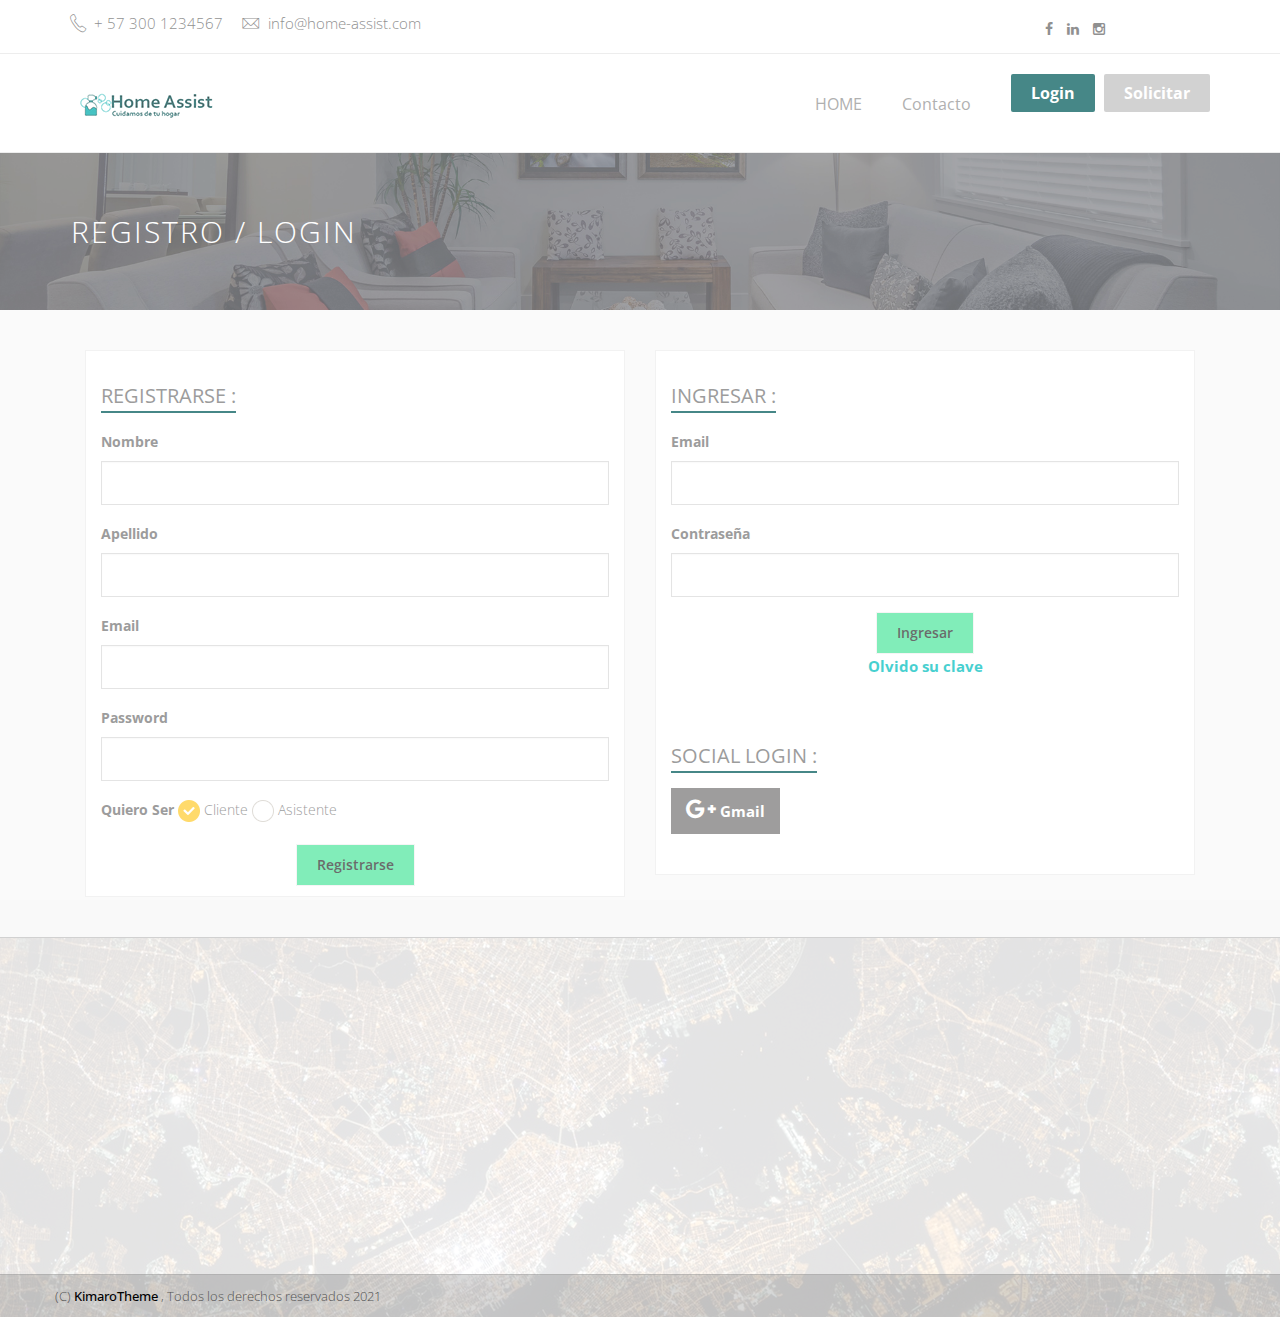
<file: registro.html>
<head>
    <meta charset="utf-8">
    <meta http-equiv="X-UA-Compatible" content="IE=edge">
    <title>HOME ASSIST</title>
    <meta name="description" content="GARO template">
    <meta name="author" content="">
    <meta name="keyword" content="html5, css, bootstrap, property, real-estate theme , bootstrap template">
    <meta name="viewport" content="width=device-width, initial-scale=1">

    <link href='http://fonts.googleapis.com/css?family=Open+Sans:400,300,700,800' rel='stylesheet' type='text/css'>

    <!-- Place favicon.ico and apple-touch-icon.png in the root directory -->
    <link rel="shortcut icon" href="favicon.ico" type="image/x-icon">
    <link rel="icon" href="favicon.ico" type="image/x-icon">

    <link rel="stylesheet" href="assets/css/normalize.css">
    <link rel="stylesheet" href="assets/css/font-awesome.min.css">
    <link rel="stylesheet" href="assets/css/fontello.css">
    <link href="assets/fonts/icon-7-stroke/css/pe-icon-7-stroke.css" rel="stylesheet">
    <link href="assets/fonts/icon-7-stroke/css/helper.css" rel="stylesheet">
    <link href="assets/css/animate.css" rel="stylesheet" media="screen">
    <link rel="stylesheet" href="assets/css/bootstrap-select.min.css"> 
    <link rel="stylesheet" href="bootstrap/css/bootstrap.min.css">
    <link rel="stylesheet" href="assets/css/icheck.min_all.css">
    <link rel="stylesheet" href="assets/css/price-range.css">
    <link rel="stylesheet" href="assets/css/owl.carousel.css">  
    <link rel="stylesheet" href="assets/css/owl.theme.css">
    <link rel="stylesheet" href="assets/css/owl.transitions.css">
    <link rel="stylesheet" href="assets/css/style.css">
    <link rel="stylesheet" href="assets/css/responsive.css">
</head>
<body>

    <div id="preloader">
        <div id="status">&nbsp;</div>
    </div>
    <!-- Body content -->

    <div class="header-connect">
        <div class="container">
            <div class="row">
                <div class="col-md-5 col-sm-8  col-xs-12">
                    <div class="header-half header-call">
                        <p>
                            <span><i class="pe-7s-call"></i> + 57 300 1234567</span>
                            <span><i class="pe-7s-mail"></i> info@home-assist.com</span>
                        </p>
                    </div>
                </div>
                
                <div class="col-md-2 col-md-offset-5  col-sm-3 col-sm-offset-1  col-xs-12">
                    <div class="header-half header-social">
                        <ul class="list-inline">
                            <li><a href="#"><i class="fa fa-facebook"></i></a></li>
                            <li><a href="#"><i class="fa fa-linkedin"></i></a></li>
                            <li><a href="#"><i class="fa fa-instagram"></i></a></li>
                        </ul>
                    </div>
                </div>

            </div>
        </div>
    </div>        
    <!--End top header -->

    <nav class="navbar navbar-default ">
        <div class="container">
            <!-- Brand and toggle get grouped for better mobile display -->
            <div class="navbar-header">
                <button type="button" class="navbar-toggle collapsed" data-toggle="collapse" data-target="#navigation">
                    <span class="sr-only">Toggle navigation</span>
                    <span class="icon-bar"></span>
                    <span class="icon-bar"></span>
                    <span class="icon-bar"></span>
                </button>
                <a class="navbar-brand" href="index.html"><img src="assets/img/logo.png" alt=""></a>
            </div>

            <!-- Collect the nav links, forms, and other content for toggling -->
            <div class="collapse navbar-collapse yamm" id="navigation">
                <div class="button navbar-right">
                    <a class="navbar-btn nav-button wow bounceInRight login" href="registro.html" data-wow-delay="0.45s">Login</a>
                    <a class="navbar-btn nav-button wow fadeInRight" href="solicitar.html" data-wow-delay="0.48s">Solicitar</a>
                </div>
                <ul class="main-nav nav navbar-nav navbar-right">
                    <li class="wow fadeInDown" data-wow-delay="0.2s"><a class="" href="index.html">HOME</a></li>
                    <li class="wow fadeInDown" data-wow-delay="0.5s"><a href="contacto.html">Contacto</a></li>
                </ul>
            </div><!-- /.navbar-collapse -->
        </div><!-- /.container-fluid -->
    </nav>
    <!-- End of nav bar -->

        <div class="page-head"> 
            <div class="container">
                <div class="row">
                    <div class="page-head-content">
                        <h1 class="page-title">Registro / Login </h1>               
                    </div>
                </div>
            </div>
        </div>
        <!-- End page header -->
 

        <!-- register-area -->
        <div class="register-area" style="background-color: rgb(249, 249, 249);">
            <div class="container">

                <div class="col-md-6">
                    <div class="box-for overflow">
                        <div class="col-md-12 col-xs-12 register-blocks">
                            <h2>Registrarse : </h2> 
                            <form action="" method="post">
                                <div class="form-group">
                                    <label for="name">Nombre</label>
                                    <input type="text" class="form-control" name="nombre">
                                </div>
                                <div class="form-group">
                                    <label for="apellido">Apellido</label>
                                    <input type="text" class="form-control" name="apellido">
                                </div>
                                <div class="form-group">
                                    <label for="email">Email</label>
                                    <input type="text" class="form-control" name="email">
                                </div>
                                <div class="form-group">
                                    <label for="password">Password</label>
                                    <input type="password" class="form-control" name="password">
                                </div>
                                <div class="form-group">
                                    <label for="tipo">Quiero Ser</label>
                                    <input type="radio" class="form-control" name="tipo" checked> Cliente 
                                    <input type="radio" class="form-control" name="tipo"> Asistente
                                </div>
                                <div class="text-center">
                                    <button type="submit" class="btn btn-default">Registrarse</button>
                                </div>
                            </form>
                        </div>
                    </div>
                </div>

                <div class="col-md-6">
                    <div class="box-for overflow">                         
                        <div class="col-md-12 col-xs-12 login-blocks">
                            <h2>Ingresar : </h2> 
                            <form action="" method="post">
                                <div class="form-group">
                                    <label for="email">Email</label>
                                    <input type="text" class="form-control" name="email">
                                </div>
                                <div class="form-group">
                                    <label for="password">Contraseña</label>
                                    <input type="password" class="form-control" name="password">
                                </div>
                                <div class="text-center">
                                    <button type="submit" class="btn btn-default"> Ingresar</button>
                                    <p><a class="text-left" href="cambiar-clave.html">Olvido su clave</a> </p> 
                                </div>
                            </form>
                            <br>
                            
                            <h2>Social login :  </h2> 
                            
                            <p>
                            <a class="login-social" href="#"><i class="fa fa-google-plus"></i>&nbsp;Gmail</a> 
                            </p> 

                            
                        </div>
                        
                    </div>
                </div>

            </div>
        </div>      

        
        <!-- Footer area-->
        <div class="footer-area">

            <div class=" footer">
                <div class="container">
                    <div class="row">

                        <div class="col-md-4 col-sm-6 wow fadeInRight animated">
                            <div class="single-footer">
                                <h4>Contacto</h4>
                                <div class="footer-title-line"></div>

                                <img src="assets/img/footer-logo.png" alt="" class="wow pulse" data-wow-delay="1s">
                                <p>Ante cualquier inquietud contacta con nosotros.</p>
                                <ul class="footer-adress">
                                    <li><i class="pe-7s-map-marker strong"> </i> Calle 1 # 2 - 3 Colombia</li>
                                    <li><i class="pe-7s-mail strong"> </i> info@assist-home.com</li>
                                    <li><i class="pe-7s-call strong"> </i> +57 300 1234567</li>
                                </ul>
                            </div>
                        </div>

                        <div class="col-md-4 col-sm-6 wow fadeInRight animated">
                            <div class="single-footer">
                                <h4>Nosotros</h4>
                                <div class="footer-title-line"></div>
                                <ul class="footer-menu">
                                    <li><a href="registro.html">Registro</a>  </li> 
                                    <li><a href="contacto.html">Contacto</a></li> 
                                    <li><a href="#">Términos y Condiciones </a>  </li> 
                                </ul>
                            </div>
                        </div>
                        
                        <div class="col-md-4 col-sm-6 wow fadeInRight animated">
                            <div class="single-footer news-letter">
                                <h4>HOME ASSIST</h4>
                                <div class="footer-title-line"></div>
                                <p>Somos una plataforma que conecta a los clientes los asistentes para las labores del hogar.</p>

                                

                                <div class="social pull-right"> 
                                    <ul>
                                        <li><a class="wow fadeInUp animated" href="#" data-wow-delay="0.2s"><i class="fa fa-facebook"></i></a></li>
                                        <li><a class="wow fadeInUp animated" href="#" data-wow-delay="0.4s"><i class="fa fa-instagram"></i></a></li>
                                    </ul> 
                                </div>
                            </div>
                        </div>

                    </div>
                </div>
            </div>

            <div class="footer-copy text-center">
                <div class="container">
                    <div class="row">
                        <div class="pull-left">
                            <span> (C) <a href="http://www.KimaroTec.com">KimaroTheme</a> , Todos los derechos reservados 2021  </span> 
                        </div> 
                        <div class="bottom-menu pull-right"> 
                            <ul> 
                                <li><a class="wow fadeInUp animated" href="index.html" data-wow-delay="0.2s">Home</a></li>
                                <li><a class="wow fadeInUp animated" href="contacto.html" data-wow-delay="0.6s">Contacto</a></li>
                            </ul> 
                        </div>
                    </div>
                </div>
            </div>

        </div>

         <script src="assets/js/modernizr-2.6.2.min.js"></script>

        <script src="assets/js/jquery-1.10.2.min.js"></script> 
        <script src="bootstrap/js/bootstrap.min.js"></script>
        <script src="assets/js/bootstrap-select.min.js"></script>
        <script src="assets/js/bootstrap-hover-dropdown.js"></script>

        <script src="assets/js/easypiechart.min.js"></script>
        <script src="assets/js/jquery.easypiechart.min.js"></script>

        <script src="assets/js/owl.carousel.min.js"></script>
        <script src="assets/js/wow.js"></script>

        <script src="assets/js/icheck.min.js"></script>
        <script src="assets/js/price-range.js"></script>

        <script src="assets/js/main.js"></script>

    </body>
</html>
</file>
<file: assets/css/fontello.css>
@font-face {
  font-family: 'fontello';
  src: url('../fonts/fontello/fontello.eot?76007318');
  src: url('../fonts/fontello/fontello.eot?76007318#iefix') format('embedded-opentype'),
       url('../fonts/fontello/fontello.woff?76007318') format('woff'),
       url('../fonts/fontello/fontello.ttf?76007318') format('truetype'),
       url('../fonts/fontello/fontello.svg?76007318#fontello') format('svg');
  font-weight: normal;
  font-style: normal;
}
/* Chrome hack: SVG is rendered more smooth in Windozze. 100% magic, uncomment if you need it. */
/* Note, that will break hinting! In other OS-es font will be not as sharp as it could be */
/*
@media screen and (-webkit-min-device-pixel-ratio:0) {
  @font-face {
    font-family: 'fontello';
    src: url('../font/fontello.svg?76007318#fontello') format('svg');
  }
}
*/
 
 [class^="icon-"]:before, [class*=" icon-"]:before {
  font-family: "fontello";
  font-style: normal;
  font-weight: normal;
  speak: none;
 
  display: inline-block;
  text-decoration: inherit;
  width: 1em;
  margin-right: .2em;
  text-align: center;
  /* opacity: .8; */
 
  /* For safety - reset parent styles, that can break glyph codes*/
  font-variant: normal;
  text-transform: none;
     
  /* fix buttons height, for twitter bootstrap */
  line-height: 1em;
 
  /* Animation center compensation - margins should be symmetric */
  /* remove if not needed */
  margin-left: .2em;
 
  /* you can be more comfortable with increased icons size */
  /* font-size: 120%; */
 
  /* Uncomment for 3D effect */
  /* text-shadow: 1px 1px 1px rgba(127, 127, 127, 0.3); */
}
 
.icon-location:before { content: '\e800'; } /* '' */
.icon-mail:before { content: '\e801'; } /* '' */
.icon-cloud:before { content: '\e802'; } /* '' */
</file>
<file: assets/fonts/icon-7-stroke/css/pe-icon-7-stroke.css>
@font-face {
	font-family: 'Pe-icon-7-stroke';
	src:url('../fonts/Pe-icon-7-stroke.eot?-2irksn');
	src:url('../fonts/Pe-icon-7-stroke.eot?#iefix-2irksn') format('embedded-opentype'),
		url('../fonts/Pe-icon-7-stroke.woff?-2irksn') format('woff'),
		url('../fonts/Pe-icon-7-stroke.ttf?-2irksn') format('truetype'),
		url('../fonts/Pe-icon-7-stroke.svg?-2irksn#Pe-icon-7-stroke') format('svg');
	font-weight: normal;
	font-style: normal;
}

[class^="pe-7s-"], [class*=" pe-7s-"] {
	display: inline-block;
	font-family: 'Pe-icon-7-stroke';
	speak: none;
	font-style: normal;
	font-weight: normal;
	font-variant: normal;
	text-transform: none;
	line-height: 1;

	/* Better Font Rendering =========== */
	-webkit-font-smoothing: antialiased;
	-moz-osx-font-smoothing: grayscale;
}
[class^="pe-6s-"], [class*=" pe-6s-"] {
	display: inline-block;
	font-family: 'Pe-icon-7-stroke';
	speak: none;
	font-style: normal;
	font-weight: normal;
	font-variant: normal;
	text-transform: none;
	line-height: 1;

	/* Better Font Rendering =========== */
	-webkit-font-smoothing: antialiased;
	-moz-osx-font-smoothing: grayscale;
}
.pe-7s-cloud-upload:before {
	content: "\e68a";
}
.pe-7s-cash:before {
	content: "\e68c";
}
.pe-7s-close:before {
	content: "\e680";
}
.pe-7s-bluetooth:before {
	content: "\e68d";
}
.pe-7s-cloud-download:before {
	content: "\e68b";
}
.pe-7s-way:before {
	content: "\e68e";
}
.pe-7s-close-circle:before {
	content: "\e681";
}
.pe-7s-id:before {
	content: "\e68f";
}
.pe-7s-angle-up:before {
	content: "\e682";
}
.pe-7s-wristwatch:before {
	content: "\e690";
}
.pe-7s-angle-up-circle:before {
	content: "\e683";
}
.pe-7s-world:before {
	content: "\e691";
}
.pe-7s-angle-right:before {
	content: "\e684";
}
.pe-7s-volume:before {
	content: "\e692";
}
.pe-7s-angle-right-circle:before {
	content: "\e685";
}
.pe-7s-users:before {
	content: "\e693";
}
.pe-7s-angle-left:before {
	content: "\e686";
}
.pe-7s-user-female:before {
	content: "\e694";
}
.pe-7s-angle-left-circle:before {
	content: "\e687";
}
.pe-7s-up-arrow:before {
	content: "\e695";
}
.pe-7s-angle-down:before {
	content: "\e688";
}
.pe-7s-switch:before {
	content: "\e696";
}
.pe-7s-angle-down-circle:before {
	content: "\e689";
}
.pe-7s-scissors:before {
	content: "\e697";
}
.pe-7s-wallet:before {
	content: "\e600";
}
.pe-7s-safe:before {
	content: "\e698";
}
.pe-7s-volume2:before {
	content: "\e601";
}
.pe-7s-volume1:before {
	content: "\e602";
}
.pe-7s-voicemail:before {
	content: "\e603";
}
.pe-7s-video:before {
	content: "\e604";
}
.pe-7s-user:before {
	content: "\e605";
}
.pe-7s-upload:before {
	content: "\e606";
}
.pe-7s-unlock:before {
	content: "\e607";
}
.pe-7s-umbrella:before {
	content: "\e608";
}
.pe-7s-trash:before {
	content: "\e609";
}
.pe-7s-tools:before {
	content: "\e60a";
}
.pe-7s-timer:before {
	content: "\e60b";
}
.pe-7s-ticket:before {
	content: "\e60c";
}
.pe-7s-target:before {
	content: "\e60d";
}
.pe-7s-sun:before {
	content: "\e60e";
}
.pe-7s-study:before {
	content: "\e60f";
}
.pe-7s-stopwatch:before {
	content: "\e610";
}
.pe-7s-star:before {
	content: "\e611";
}
.pe-7s-speaker:before {
	content: "\e612";
}
.pe-7s-signal:before {
	content: "\e613";
}
.pe-7s-shuffle:before {
	content: "\e614";
}
.pe-7s-shopbag:before {
	content: "\e615";
}
.pe-7s-share:before {
	content: "\e616";
}
.pe-7s-server:before {
	content: "\e617";
}
.pe-7s-search:before {
	content: "\e618";
}
.pe-7s-film:before {
	content: "\e6a5";
}
.pe-7s-science:before {
	content: "\e619";
}
.pe-7s-disk:before {
	content: "\e6a6";
}
.pe-7s-ribbon:before {
	content: "\e61a";
}
.pe-7s-repeat:before {
	content: "\e61b";
}
.pe-7s-refresh:before {
	content: "\e61c";
}
.pe-7s-add-user:before {
	content: "\e6a9";
}
.pe-7s-refresh-cloud:before {
	content: "\e61d";
}
.pe-7s-paperclip:before {
	content: "\e69c";
}
.pe-7s-radio:before {
	content: "\e61e";
}
.pe-7s-note2:before {
	content: "\e69d";
}
.pe-7s-print:before {
	content: "\e61f";
}
.pe-7s-network:before {
	content: "\e69e";
}
.pe-7s-prev:before {
	content: "\e620";
}
.pe-7s-mute:before {
	content: "\e69f";
}
.pe-7s-power:before {
	content: "\e621";
}
.pe-7s-medal:before {
	content: "\e6a0";
}
.pe-7s-portfolio:before {
	content: "\e622";
}
.pe-7s-like2:before {
	content: "\e6a1";
}
.pe-7s-plus:before {
	content: "\e623";
}
.pe-7s-left-arrow:before {
	content: "\e6a2";
}
.pe-7s-play:before {
	content: "\e624";
}
.pe-7s-key:before {
	content: "\e6a3";
}
.pe-7s-plane:before {
	content: "\e625";
}
.pe-7s-joy:before {
	content: "\e6a4";
}
.pe-7s-photo-gallery:before {
	content: "\e626";
}
.pe-7s-pin:before {
	content: "\e69b";
}
.pe-7s-phone:before {
	content: "\e627";
}
.pe-7s-plug:before {
	content: "\e69a";
}
.pe-7s-pen:before {
	content: "\e628";
}
.pe-7s-right-arrow:before {
	content: "\e699";
}
.pe-7s-paper-plane:before {
	content: "\e629";
}
.pe-7s-delete-user:before {
	content: "\e6a7";
}
.pe-7s-paint:before {
	content: "\e62a";
}
.pe-7s-bottom-arrow:before {
	content: "\e6a8";
}
.pe-7s-notebook:before {
	content: "\e62b";
}
.pe-7s-note:before {
	content: "\e62c";
}
.pe-7s-next:before {
	content: "\e62d";
}
.pe-7s-news-paper:before {
	content: "\e62e";
}
.pe-7s-musiclist:before {
	content: "\e62f";
}
.pe-7s-music:before {
	content: "\e630";
}
.pe-7s-mouse:before {
	content: "\e631";
}
.pe-7s-more:before {
	content: "\e632";
}
.pe-7s-moon:before {
	content: "\e633";
}
.pe-7s-monitor:before {
	content: "\e634";
}
.pe-7s-micro:before {
	content: "\e635";
}
.pe-7s-menu:before {
	content: "\e636";
}
.pe-7s-map:before {
	content: "\e637";
}
.pe-7s-map-marker:before {
	content: "\e638";
}
.pe-7s-mail:before {
	content: "\e639";
}
.pe-7s-mail-open:before {
	content: "\e63a";
}
.pe-7s-mail-open-file:before {
	content: "\e63b";
}
.pe-7s-magnet:before {
	content: "\e63c";
}
.pe-7s-loop:before {
	content: "\e63d";
}
.pe-7s-look:before {
	content: "\e63e";
}
.pe-7s-lock:before {
	content: "\e63f";
}
.pe-7s-lintern:before {
	content: "\e640";
}
.pe-7s-link:before {
	content: "\e641";
}
.pe-7s-like:before {
	content: "\e642";
}
.pe-7s-light:before {
	content: "\e643";
}
.pe-7s-less:before {
	content: "\e644";
}
.pe-7s-keypad:before {
	content: "\e645";
}
.pe-7s-junk:before {
	content: "\e646";
}
.pe-7s-info:before {
	content: "\e647";
}
.pe-7s-home:before {
	content: "\e648";
}
.pe-7s-help2:before {
	content: "\e649";
}
.pe-7s-help1:before {
	content: "\e64a";
}
.pe-7s-graph3:before {
	content: "\e64b";
}
.pe-7s-graph2:before {
	content: "\e64c";
}
.pe-7s-graph1:before {
	content: "\e64d";
}
.pe-7s-graph:before {
	content: "\e64e";
}
.pe-7s-global:before {
	content: "\e64f";
}
.pe-7s-gleam:before {
	content: "\e650";
}
.pe-7s-glasses:before {
	content: "\e651";
}
.pe-7s-gift:before {
	content: "\e652";
}
.pe-7s-folder:before {
	content: "\e653";
}
.pe-7s-flag:before {
	content: "\e654";
}
.pe-7s-filter:before {
	content: "\e655";
}
.pe-7s-file:before {
	content: "\e656";
}
.pe-7s-expand1:before {
	content: "\e657";
}
.pe-7s-exapnd2:before {
	content: "\e658";
}
.pe-7s-edit:before {
	content: "\e659";
}
.pe-7s-drop:before {
	content: "\e65a";
}
.pe-7s-drawer:before {
	content: "\e65b";
}
.pe-7s-download:before {
	content: "\e65c";
}
.pe-7s-display2:before {
	content: "\e65d";
}
.pe-7s-display1:before {
	content: "\e65e";
}
.pe-7s-diskette:before {
	content: "\e65f";
}
.pe-7s-date:before {
	content: "\e660";
}
.pe-7s-cup:before {
	content: "\e661";
}
.pe-7s-culture:before {
	content: "\e662";
}
.pe-7s-crop:before {
	content: "\e663";
}
.pe-7s-credit:before {
	content: "\e664";
}
.pe-7s-copy-file:before {
	content: "\e665";
}
.pe-7s-config:before {
	content: "\e666";
}
.pe-7s-compass:before {
	content: "\e667";
}
.pe-7s-comment:before {
	content: "\e668";
}
.pe-7s-coffee:before {
	content: "\e669";
}
.pe-7s-cloud:before {
	content: "\e66a";
}
.pe-7s-clock:before {
	content: "\e66b";
}
.pe-6s-clock:before {
	content: "\e66b";
}
.pe-7s-check:before {
	content: "\e66c";
}
.pe-7s-chat:before {
	content: "\e66d";
}
.pe-7s-cart:before {
	content: "\e66e";
}
.pe-7s-camera:before {
	content: "\e66f";
}
.pe-7s-call:before {
	content: "\e670";
}
.pe-7s-calculator:before {
	content: "\e671";
}
.pe-7s-browser:before {
	content: "\e672";
}
.pe-7s-box2:before {
	content: "\e673";
}
.pe-7s-box1:before {
	content: "\e674";
}
.pe-7s-bookmarks:before {
	content: "\e675";
}
.pe-7s-bicycle:before {
	content: "\e676";
}
.pe-7s-bell:before {
	content: "\e677";
}
.pe-7s-battery:before {
	content: "\e678";
}
.pe-7s-ball:before {
	content: "\e679";
}
.pe-7s-back:before {
	content: "\e67a";
}
.pe-7s-attention:before {
	content: "\e67b";
}
.pe-7s-anchor:before {
	content: "\e67c";
}
.pe-7s-albums:before {
	content: "\e67d";
}
.pe-7s-alarm:before {
	content: "\e67e";
}
.pe-7s-airplay:before {
	content: "\e67f";
}
</file>
<file: assets/css/icheck.min_all.css>
/* iCheck plugin Square skin
----------------------------------- */
.icheckbox_square,
.iradio_square {
    display: inline-block;
    *display: inline;
    vertical-align: middle;
    margin: 0;
    padding: 0;
    width: 22px;
    height: 22px;
    background: url(../../assets/img/skin/square.png) no-repeat;
    border: none;
    cursor: pointer;
}

.icheckbox_square {
    background-position: 0 0;
}
    .icheckbox_square.hover {
        background-position: -24px 0;
    }
    .icheckbox_square.checked {
        background-position: -48px 0;
    }
    .icheckbox_square.disabled {
        background-position: -72px 0;
        cursor: default;
    }
    .icheckbox_square.checked.disabled {
        background-position: -96px 0;
    }

.iradio_square {
    background-position: -120px 0;
}
    .iradio_square.hover {
        background-position: -144px 0;
    }
    .iradio_square.checked {
        background-position: -168px 0;
    }
    .iradio_square.disabled {
        background-position: -192px 0;
        cursor: default;
    }
    .iradio_square.checked.disabled {
        background-position: -216px 0;
    }

/* HiDPI support */
@media (-o-min-device-pixel-ratio: 5/4), (-webkit-min-device-pixel-ratio: 1.25), (min-resolution: 120dpi) {
    .icheckbox_square,
    .iradio_square {
        background-image: url(../../assets/img/skin/square@2x.png);
        -webkit-background-size: 240px 24px;
        background-size: 240px 24px;
    }
}

/* red */
.icheckbox_square-red,
.iradio_square-red {
    display: inline-block;
    *display: inline;
    vertical-align: middle;
    margin: 0;
    padding: 0;
    width: 22px;
    height: 22px;
    background: url(../../assets/img/skin/red.png) no-repeat;
    border: none;
    cursor: pointer;
}

.icheckbox_square-red {
    background-position: 0 0;
}
    .icheckbox_square-red.hover {
        background-position: -24px 0;
    }
    .icheckbox_square-red.checked {
        background-position: -48px 0;
    }
    .icheckbox_square-red.disabled {
        background-position: -72px 0;
        cursor: default;
    }
    .icheckbox_square-red.checked.disabled {
        background-position: -96px 0;
    }

.iradio_square-red {
    background-position: -120px 0;
}
    .iradio_square-red.hover {
        background-position: -144px 0;
    }
    .iradio_square-red.checked {
        background-position: -168px 0;
    }
    .iradio_square-red.disabled {
        background-position: -192px 0;
        cursor: default;
    }
    .iradio_square-red.checked.disabled {
        background-position: -216px 0;
    }

/* HiDPI support */
@media (-o-min-device-pixel-ratio: 5/4), (-webkit-min-device-pixel-ratio: 1.25), (min-resolution: 120dpi) {
    .icheckbox_square-red,
    .iradio_square-red {
        background-image: url(../../assets/img/skin/red@2x.png);
        -webkit-background-size: 240px 24px;
        background-size: 240px 24px;
    }
}

/* green */
.icheckbox_square-green,
.iradio_square-green {
    display: inline-block;
    *display: inline;
    vertical-align: middle;
    margin: 0;
    padding: 0;
    width: 22px;
    height: 22px;
    background: url(../../assets/img/skin/green.png) no-repeat;
    border: none;
    cursor: pointer;
}

.icheckbox_square-green {
    background-position: 0 0;
}
    .icheckbox_square-green.hover {
        background-position: -24px 0;
    }
    .icheckbox_square-green.checked {
        background-position: -48px 0;
    }
    .icheckbox_square-green.disabled {
        background-position: -72px 0;
        cursor: default;
    }
    .icheckbox_square-green.checked.disabled {
        background-position: -96px 0;
    }

.iradio_square-green {
    background-position: -120px 0;
}
    .iradio_square-green.hover {
        background-position: -144px 0;
    }
    .iradio_square-green.checked {
        background-position: -168px 0;
    }
    .iradio_square-green.disabled {
        background-position: -192px 0;
        cursor: default;
    }
    .iradio_square-green.checked.disabled {
        background-position: -216px 0;
    }

/* HiDPI support */
@media (-o-min-device-pixel-ratio: 5/4), (-webkit-min-device-pixel-ratio: 1.25), (min-resolution: 120dpi) {
    .icheckbox_square-green,
    .iradio_square-green {
        background-image: url(../../assets/img/skin/green@2x.png);
        -webkit-background-size: 240px 24px;
        background-size: 240px 24px;
    }
}

/* blue */
.icheckbox_square-blue,
.iradio_square-blue {
    display: inline-block;
    *display: inline;
    vertical-align: middle;
    margin: 0;
    padding: 0;
    width: 22px;
    height: 22px;
    background: url(../../assets/img/skin/blue.png) no-repeat;
    border: none;
    cursor: pointer;
}

.icheckbox_square-blue {
    background-position: 0 0;
}
    .icheckbox_square-blue.hover {
        background-position: -24px 0;
    }
    .icheckbox_square-blue.checked {
        background-position: -48px 0;
    }
    .icheckbox_square-blue.disabled {
        background-position: -72px 0;
        cursor: default;
    }
    .icheckbox_square-blue.checked.disabled {
        background-position: -96px 0;
    }

.iradio_square-blue {
    background-position: -120px 0;
}
    .iradio_square-blue.hover {
        background-position: -144px 0;
    }
    .iradio_square-blue.checked {
        background-position: -168px 0;
    }
    .iradio_square-blue.disabled {
        background-position: -192px 0;
        cursor: default;
    }
    .iradio_square-blue.checked.disabled {
        background-position: -216px 0;
    }

/* HiDPI support */
@media (-o-min-device-pixel-ratio: 5/4), (-webkit-min-device-pixel-ratio: 1.25), (min-resolution: 120dpi) {
    .icheckbox_square-blue,
    .iradio_square-blue {
        background-image: url(../../assets/img/skin/blue@2x.png);
        -webkit-background-size: 240px 24px;
        background-size: 240px 24px;
    }
}

/* aero */
.icheckbox_square-aero,
.iradio_square-aero {
    display: inline-block;
    *display: inline;
    vertical-align: middle;
    margin: 0;
    padding: 0;
    width: 22px;
    height: 22px;
    background: url(../../assets/img/skin/aero.png) no-repeat;
    border: none;
    cursor: pointer;
}

.icheckbox_square-aero {
    background-position: 0 0;
}
    .icheckbox_square-aero.hover {
        background-position: -24px 0;
    }
    .icheckbox_square-aero.checked {
        background-position: -48px 0;
    }
    .icheckbox_square-aero.disabled {
        background-position: -72px 0;
        cursor: default;
    }
    .icheckbox_square-aero.checked.disabled {
        background-position: -96px 0;
    }

.iradio_square-aero {
    background-position: -120px 0;
}
    .iradio_square-aero.hover {
        background-position: -144px 0;
    }
    .iradio_square-aero.checked {
        background-position: -168px 0;
    }
    .iradio_square-aero.disabled {
        background-position: -192px 0;
        cursor: default;
    }
    .iradio_square-aero.checked.disabled {
        background-position: -216px 0;
    }

/* HiDPI support */
@media (-o-min-device-pixel-ratio: 5/4), (-webkit-min-device-pixel-ratio: 1.25), (min-resolution: 120dpi) {
    .icheckbox_square-aero,
    .iradio_square-aero {
        background-image: url(../../assets/img/skin/aero@2x.png);
        -webkit-background-size: 240px 24px;
        background-size: 240px 24px;
    }
}

/* grey */
.icheckbox_square-grey,
.iradio_square-grey {
    display: inline-block;
    *display: inline;
    vertical-align: middle;
    margin: 0;
    padding: 0;
    width: 22px;
    height: 22px;
    background: url(../../assets/img/skin/grey.png) no-repeat;
    border: none;
    cursor: pointer;
}

.icheckbox_square-grey {
    background-position: 0 0;
}
    .icheckbox_square-grey.hover {
        background-position: -24px 0;
    }
    .icheckbox_square-grey.checked {
        background-position: -48px 0;
    }
    .icheckbox_square-grey.disabled {
        background-position: -72px 0;
        cursor: default;
    }
    .icheckbox_square-grey.checked.disabled {
        background-position: -96px 0;
    }

.iradio_square-grey {
    background-position: -120px 0;
}
    .iradio_square-grey.hover {
        background-position: -144px 0;
    }
    .iradio_square-grey.checked {
        background-position: -168px 0;
    }
    .iradio_square-grey.disabled {
        background-position: -192px 0;
        cursor: default;
    }
    .iradio_square-grey.checked.disabled {
        background-position: -216px 0;
    }

/* HiDPI support */
@media (-o-min-device-pixel-ratio: 5/4), (-webkit-min-device-pixel-ratio: 1.25), (min-resolution: 120dpi) {
    .icheckbox_square-grey,
    .iradio_square-grey {
        background-image: url(../../assets/img/skin/grey@2x.png);
        -webkit-background-size: 240px 24px;
        background-size: 240px 24px;
    }
}

/* orange */
.icheckbox_square-orange,
.iradio_square-orange {
    display: inline-block;
    *display: inline;
    vertical-align: middle;
    margin: 0;
    padding: 0;
    width: 22px;
    height: 22px;
    background: url(../../assets/img/skin/orange.png) no-repeat;
    border: none;
    cursor: pointer;
}

.icheckbox_square-orange {
    background-position: 0 0;
}
    .icheckbox_square-orange.hover {
        background-position: -24px 0;
    }
    .icheckbox_square-orange.checked {
        background-position: -48px 0;
    }
    .icheckbox_square-orange.disabled {
        background-position: -72px 0;
        cursor: default;
    }
    .icheckbox_square-orange.checked.disabled {
        background-position: -96px 0;
    }

.iradio_square-orange {
    background-position: -120px 0;
}
    .iradio_square-orange.hover {
        background-position: -144px 0;
    }
    .iradio_square-orange.checked {
        background-position: -168px 0;
    }
    .iradio_square-orange.disabled {
        background-position: -192px 0;
        cursor: default;
    }
    .iradio_square-orange.checked.disabled {
        background-position: -216px 0;
    }

/* HiDPI support */
@media (-o-min-device-pixel-ratio: 5/4), (-webkit-min-device-pixel-ratio: 1.25), (min-resolution: 120dpi) {
    .icheckbox_square-orange,
    .iradio_square-orange {
        background-image: url(../../assets/img/skin/orange@2x.png);
        -webkit-background-size: 240px 24px;
        background-size: 240px 24px;
    }
}

/* yellow */
.icheckbox_square-yellow,
.iradio_square-yellow {
    display: inline-block;
    *display: inline;
    vertical-align: middle;
    margin: 0;
    padding: 0;
    width: 22px;
    height: 22px;
    background: url(../../assets/img/skin/yellow.png) no-repeat;
    border: none;
    cursor: pointer;
}

.icheckbox_square-yellow {
    background-position: 0 0;
}
    .icheckbox_square-yellow.hover {
        background-position: -24px 0;
    }
    .icheckbox_square-yellow.checked {
        background-position: -48px 0;
    }
    .icheckbox_square-yellow.disabled {
        background-position: -72px 0;
        cursor: default;
    }
    .icheckbox_square-yellow.checked.disabled {
        background-position: -96px 0;
    }

.iradio_square-yellow {
    background-position: -120px 0;
}
    .iradio_square-yellow.hover {
        background-position: -144px 0;
    }
    .iradio_square-yellow.checked {
        background-position: -168px 0;
    }
    .iradio_square-yellow.disabled {
        background-position: -192px 0;
        cursor: default;
    }
    .iradio_square-yellow.checked.disabled {
        background-position: -216px 0;
    }

/* HiDPI support */
@media (-o-min-device-pixel-ratio: 5/4), (-webkit-min-device-pixel-ratio: 1.25), (min-resolution: 120dpi) {
    .icheckbox_square-yellow,
    .iradio_square-yellow {
        background-image: url(../../assets/img/skin/yellow@2x.png);
        -webkit-background-size: 240px 24px;
        background-size: 240px 24px;
    }
}

/* pink */
.icheckbox_square-pink,
.iradio_square-pink {
    display: inline-block;
    *display: inline;
    vertical-align: middle;
    margin: 0;
    padding: 0;
    width: 22px;
    height: 22px;
    background: url(../../assets/img/skin/pink.png) no-repeat;
    border: none;
    cursor: pointer;
}

.icheckbox_square-pink {
    background-position: 0 0;
}
    .icheckbox_square-pink.hover {
        background-position: -24px 0;
    }
    .icheckbox_square-pink.checked {
        background-position: -48px 0;
    }
    .icheckbox_square-pink.disabled {
        background-position: -72px 0;
        cursor: default;
    }
    .icheckbox_square-pink.checked.disabled {
        background-position: -96px 0;
    }

.iradio_square-pink {
    background-position: -120px 0;
}
    .iradio_square-pink.hover {
        background-position: -144px 0;
    }
    .iradio_square-pink.checked {
        background-position: -168px 0;
    }
    .iradio_square-pink.disabled {
        background-position: -192px 0;
        cursor: default;
    }
    .iradio_square-pink.checked.disabled {
        background-position: -216px 0;
    }

/* HiDPI support */
@media (-o-min-device-pixel-ratio: 5/4), (-webkit-min-device-pixel-ratio: 1.25), (min-resolution: 120dpi) {
    .icheckbox_square-pink,
    .iradio_square-pink {
        background-image: url(../../assets/img/skin/pink@2x.png);
        -webkit-background-size: 240px 24px;
        background-size: 240px 24px;
    }
}

/* purple */
.icheckbox_square-purple,
.iradio_square-purple {
    display: inline-block;
    *display: inline;
    vertical-align: middle;
    margin: 0;
    padding: 0;
    width: 22px;
    height: 22px;
    background: url(../../assets/img/skin/purple.png) no-repeat;
    border: none;
    cursor: pointer;
}

.icheckbox_square-purple {
    background-position: 0 0;
}
    .icheckbox_square-purple.hover {
        background-position: -24px 0;
    }
    .icheckbox_square-purple.checked {
        background-position: -48px 0;
    }
    .icheckbox_square-purple.disabled {
        background-position: -72px 0;
        cursor: default;
    }
    .icheckbox_square-purple.checked.disabled {
        background-position: -96px 0;
    }

.iradio_square-purple {
    background-position: -120px 0;
}
    .iradio_square-purple.hover {
        background-position: -144px 0;
    }
    .iradio_square-purple.checked {
        background-position: -168px 0;
    }
    .iradio_square-purple.disabled {
        background-position: -192px 0;
        cursor: default;
    }
    .iradio_square-purple.checked.disabled {
        background-position: -216px 0;
    }

/* HiDPI support */
@media (-o-min-device-pixel-ratio: 5/4), (-webkit-min-device-pixel-ratio: 1.25), (min-resolution: 120dpi), (min-resolution: 1.25dppx) {
    .icheckbox_square-purple,
    .iradio_square-purple {
        background-image: url(../../assets/img/skin/purple@2x.png);
        -webkit-background-size: 240px 24px;
        background-size: 240px 24px;
    }
}
</file>
<file: assets/css/style.css>
html, body {
    width: 100%;
    overflow-x: hidden;
}
body {
    height:100%;
    font-family: 'Open Sans', sans-serif; 
    font-weight: 300;
    padding:0;
    margin:0;
    font-size:14px;
    line-height: 28px;
    color: #777; 
    background: #fff; 
    position: relative;
}
/*           Font Smoothing      */

h1, .h1, h2, .h2, h3, .h3, h4, .h4, h5, .h5, h6, .h6, p, .navbar, .brand, .btn-simple{
    -moz-osx-font-smoothing: grayscale;
    -webkit-font-smoothing: antialiased;
}

/*           Typography          */

h1, .h1, h2, .h2, h3, .h3, h4, .h4{
    font-weight: 400; 
}

h1, .h1 {
    font-size: 52px;
}
h2, .h2{
    font-size: 36px;
}
h3, .h3{
    font-size: 28px;
    margin: 20px 0 10px;
}
h4, .h4{
    font-size: 22px;
}
h5, .h5 {
    font-size: 16px;
}
h6, .h6{
    font-size: 14px;
    font-weight: bold;
    text-transform: uppercase;
}
p{
    font-size: 15px;
    line-height: 1.6180em;
}
h1 small, h2 small, h3 small, h4 small, h5 small, h6 small, .h1 small, .h2 small, .h3 small, .h4 small, .h5 small, .h6 small, h1 .small, h2 .small, h3 .small, h4 .small, h5 .small, h6 .small, .h1 .small, .h2 .small, .h3 .small, .h4 .small, .h5 .small, .h6 .small {
    color: #999999;
    font-weight: 300;
    line-height: 1;
}
h1 small, h2 small, h3 small, h1 .small, h2 .small, h3 .small {
    font-size: 60%;
}
h1 .subtitle{
    display: block; 
    line-height: 40px;
    margin: 15px 0 30px;
}
p { 
    padding: 0px 0px 1em;
    margin:0;
}
a {
    color: #01bebe;
    outline: 0;
    font-weight: bold;
    -webkit-transition: all .8s ease;
    transition: all .8s ease;
} 
a:hover {
    text-decoration: none;
    color: #1f2222;
    -webkit-transition: all .8s ease;
    transition: all .8s ease;
}
a:focus {
    color: #999696;
    text-decoration: none;
}
img {
    height: auto;
    max-width: 100%;
    vertical-align: middle;
    border: 0px none; 
}

input {
    outline: 0;
    border: none;
    width: 100%;
    height: inherit;
    color: #333333;
    font-size: 16px;
    padding: 5px 15px;
    border-radius: 3px;
}
button {
    border-radius: 3px;
    outline: thin dotted;
    outline: 5px auto -webkit-focus-ring-color;
    outline-offset: -2px;
    outline: 0;
    outline-offset: 0;
    border: none;
    overflow: visible;
}  
button,
select {
    text-transform: none;
}
button,
html input[type="button"],
input[type="reset"],
input[type="submit"] {
    -webkit-appearance: button;
    cursor: pointer;
}
button[disabled],
html input[disabled] {
    cursor: default;
}
button::-moz-focus-inner,
input::-moz-focus-inner {
    border: 0;
    padding: 0;
}
input {
    line-height: normal;
}
input[type="checkbox"],
input[type="radio"] {
    -moz-box-sizing: border-box;
    box-sizing: border-box;
    padding: 0;
}
input[type="number"]::-webkit-inner-spin-button,
input[type="number"]::-webkit-outer-spin-button {
    height: auto;
}
input[type="search"] {
    -webkit-appearance: textfield;
    -moz-box-sizing: content-box;
    box-sizing: content-box;
}
input[type="search"]::-webkit-search-cancel-button,
input[type="search"]::-webkit-search-decoration {
    -webkit-appearance: none;
}

.btn:focus,
.btn:hover,
.btn:active{
    outline: 0;
}
.btn{
    border-width: 2px;
    background-color: rgba(0,0,0,.0);
    font-weight: 400;
    opacity: 0.8;
    padding: 8px 16px;
}
.btn-round{
    border-width: 1px;
    border-radius: 30px !important;
    opacity: 0.79;
    padding: 9px 18px;
}
.btn-sm, .btn-xs {
    border-radius: 3px;
    font-size: 12px;
    padding: 5px 10px;
}
.btn-xs {
    padding: 1px 5px;
}
.btn-lg{
    border-radius: 6px;
    font-size: 18px;
    font-weight: 400;
    padding: 14px 30px;
}
.btn-wd {
    min-width: 100px;
}
.btn-default{
    color: #777777;
    border-color: #999999
} 
.btn-info{
    color: #2CA8FF;
    border-color: #2CA8FF;
}
.btn-success{
    color: #05AE0E;
    border-color: #05AE0E;
}
.btn-warning{
    color: #005a5a;
    border-color: #005a5a;
}
.btn-danger{
    color: #FF3B30;
    border-color: #FF3B30;
}
.btn:hover{ 
    opacity: 1;
}
.input-lg{
    height: 56px;
    padding: 10px 16px;
}
.btn-primary:hover, .btn-primary:focus, .btn-primary:active, .btn-primary.active, .open .dropdown-toggle.btn-primary {
    color: #1D62F0;
    border-color: #1D62F0;
    background-color: rgba(0,0,0,.0);
}
.btn-info:hover, .btn-info:focus, .btn-info:active, .btn-info.active, .open .dropdown-toggle.btn-info {
    color: #109CFF;
    border-color: #109CFF;
    background-color: rgba(0,0,0,.0);
}
.btn-success:hover, .btn-success:focus, .btn-success:active, .btn-success.active, .open .dropdown-toggle.btn-success {
    color: #049F0C;
    border-color: #049F0C;
    background-color: rgba(0,0,0,.0);
}
.btn-warning:hover, .btn-warning:focus, .btn-warning:active, .btn-warning.active, .open .dropdown-toggle.btn-warning {
    color: #ED8D00;
    border-color: #ED8D00;
    background-color: rgba(0,0,0,.0);
}
.btn-danger:hover, .btn-danger:focus, .btn-danger:active, .btn-danger.active, .open .dropdown-toggle.btn-danger {
    color: #EE2D20;
    border-color: #EE2D20;
    background-color: rgba(0,0,0,.0);
}
.btn-default:hover, .btn-default:focus, .btn-default:active, .btn-default.active, .open .dropdown-toggle.btn-default {
    color: #666666;
    border-color: #888888;
    background-color: rgba(0,0,0,.0);
}
.btn:active, .btn.active {
    background-image: none;
    box-shadow: none;

}
.btn.disabled, .btn[disabled], fieldset[disabled] .btn {
    opacity: 0.45;
}
.btn-primary.disabled, .btn-primary[disabled], fieldset[disabled] .btn-primary, .btn-primary.disabled:hover, .btn-primary[disabled]:hover, fieldset[disabled] .btn-primary:hover, .btn-primary.disabled:focus, .btn-primary[disabled]:focus, fieldset[disabled] .btn-primary:focus, .btn-primary.disabled:active, .btn-primary[disabled]:active, fieldset[disabled] .btn-primary:active, .btn-primary.disabled.active, .btn-primary.active[disabled], fieldset[disabled] .btn-primary.active {
    background-color: rgba(0, 0, 0, 0);
    border-color: #3472F7;
}
.btn-info.disabled, .btn-info[disabled], fieldset[disabled] .btn-info, .btn-info.disabled:hover, .btn-info[disabled]:hover, fieldset[disabled] .btn-info:hover, .btn-info.disabled:focus, .btn-info[disabled]:focus, fieldset[disabled] .btn-info:focus, .btn-info.disabled:active, .btn-info[disabled]:active, fieldset[disabled] .btn-info:active, .btn-info.disabled.active, .btn-info.active[disabled], fieldset[disabled] .btn-info.active {
    background-color: rgba(0, 0, 0, 0);
    border-color: #2CA8FF;
}
.btn-success.disabled, .btn-success[disabled], fieldset[disabled] .btn-success, .btn-success.disabled:hover, .btn-success[disabled]:hover, fieldset[disabled] .btn-success:hover, .btn-success.disabled:focus, .btn-success[disabled]:focus, fieldset[disabled] .btn-success:focus, .btn-success.disabled:active, .btn-success[disabled]:active, fieldset[disabled] .btn-success:active, .btn-success.disabled.active, .btn-success.active[disabled], fieldset[disabled] .btn-success.active {
    background-color: rgba(0, 0, 0, 0);
    border-color: #05AE0E;
}
.btn-danger.disabled, .btn-danger[disabled], fieldset[disabled] .btn-danger, .btn-danger.disabled:hover, .btn-danger[disabled]:hover, fieldset[disabled] .btn-danger:hover, .btn-danger.disabled:focus, .btn-danger[disabled]:focus, fieldset[disabled] .btn-danger:focus, .btn-danger.disabled:active, .btn-danger[disabled]:active, fieldset[disabled] .btn-danger:active, .btn-danger.disabled.active, .btn-danger.active[disabled], fieldset[disabled] .btn-danger.active {
    background-color: rgba(0, 0, 0, 0);
    border-color: #FF3B30;
}
.btn-warning.disabled, .btn-warning[disabled], fieldset[disabled] .btn-warning, .btn-warning.disabled:hover, .btn-warning[disabled]:hover, fieldset[disabled] .btn-warning:hover, .btn-warning.disabled:focus, .btn-warning[disabled]:focus, fieldset[disabled] .btn-warning:focus, .btn-warning.disabled:active, .btn-warning[disabled]:active, fieldset[disabled] .btn-warning:active, .btn-warning.disabled.active, .btn-warning.active[disabled], fieldset[disabled] .btn-warning.active {
    background-color: rgba(0, 0, 0, 0);
    border-color: #005a5a;
}
.input-group-addon {
    background-color: #FFFFFF;
    border: 1px solid #E3E3E3;
    border-radius: 4px;
}
.btn-primary {
    color: #FFF;
    background-color: #005a5a;
    border-color: #005a5a;
    border-radius: 1px;
    padding: 10px 20px;
    font-weight: 600;
}
.btn-primary:hover, .btn-primary:focus, .btn-primary:active, .btn-primary.active,.btn-primary:active:focus, .open > .dropdown-toggle.btn-primary {
    color: #005a5a;
    background-color: #313538;
    border-color: #282829;
    font-weight: 600;
}
.btn-default {
    border-radius: 1px;
    padding: 10px 20px;
    border: 1px solid #005a5a;
    color: #000;
    background-color: #28E288;
    border-color: #F0F0F0;
    font-weight: 600;
}
.btn-default:hover, .btn-default:focus, .btn-default:active, .btn-default.active, .open > .dropdown-toggle.btn-default {
    color: #000;
    background-color: #005a5a;
    border-color: #F0F0F0;
    font-weight: 600;
}
.search-form {
    background-color: #fff;
    border-radius: 5px;
    padding: 20px 0;
    border: 1px solid #E6E6E6;
    box-sizing: border-box;
    box-shadow: 0px 1px 3px rgba(0, 0, 0, 0.1);
    position: relative;
    z-index: 9;
}
.search-row{
    padding-top:15px;
}

.form-inline .form-control, .form-inline .form-control {
    background: rgba(252, 252, 252, 0.35);
    border-radius: 1px;
    color: #ADADAD;
    height: 40px;
    margin-right: 10px;
    width: 195px;
}
.form-control {
    display: block;
    width: 100%;
    height: 34px;
    padding: 6px 12px;
    font-size: 13px;
    line-height: 1.42857;
    color: #555;
    background-color: #FFF;
    background-image: none;
    border: 1px solid #EAE9E9;
    border-radius: 4px;
    box-shadow: 0px 1px 1px rgba(179, 179, 179, 0.1) inset;
    transition: border-color 0.15s ease-in-out 0s, box-shadow 0.15s ease-in-out 0s;
}
.form-inline input[type=submit]{
    background: #005a5a;
    color: #fff;
    height: 40px;
    width: 90px;
    border-radius: 1px;
    font-weight: bold;
    font-size: 16px;
    -webkit-transition: all 0.4s ease;
    -moz-transition: all 0.4s ease;
    -ms-transition: all 0.4s ease;
    transition: all 0.4s ease;
}
.form-inline input[type=submit]:hover{
    background: #00A2DE
}
.form-control::-moz-placeholder{
    color: #DDDDDD;
    opacity: 1;
}
.form-control:-moz-placeholder{
    color: #DDDDDD;
    opacity: 1;  
}  
.form-control::-webkit-input-placeholder{
    color: #DDDDDD;
    opacity: 1; 
} 
.form-control:-ms-input-placeholder{
    color: #DDDDDD;
    opacity: 1; 
}


.form-control:focus {
    border-color: #CBCBCB;
    outline: 0px none;
    box-shadow: 0px 1px 1px rgba(0, 0, 0, 0.075) inset, 0px 0px 8px rgba(102, 175, 233, 0);
}

/* Animations              */
.form-control, .input-group-addon{
    -webkit-transition: all 300ms linear;
    -moz-transition: all 300ms linear;
    -o-transition: all 300ms linear;
    -ms-transition: all 300ms linear;
    transition: all 300ms linear;
} 
/* Inputs               */
.form-control {
    display: block;
    width: 100%;
    height: 44px;
    padding: 6px 12px;
    font-size: 13px;
    line-height: 1.42857;
    color: #838383;
    background-color: #FFF;
    background-image: none;
    border: 1px solid #DADADA;
    border-radius: 0px;
    box-shadow: 0px 1px 1px rgba(179, 179, 179, 0.1) inset;
    transition: border-color 0.15s ease-in-out 0s, box-shadow 0.15s ease-in-out 0s;
}

.form-control:focus {
    background-color: #FFFFFF;
    border: 1px solid #9A9A9A;
    box-shadow: none;
    outline: 0 none;
}
.form-control + .form-control-feedback{
    border-radius: 6px;
    font-size: 14px;
    padding: 0 12px 0 0;
    position: absolute;
    right: 25px;
    top: 13px;
    vertical-align: middle;
}
.form-control:focus + .input-group-addon, .form-control:focus ~ .input-group-addon{
    background-color: #FFFFFF;
    border-color: #9A9A9A;
}

.input-group .form-control:first-child, .input-group-addon:first-child, .input-group-btn:first-child > .btn, .input-group-btn:first-child > .dropdown-toggle, .input-group-btn:last-child > .btn:not(:last-child):not(.dropdown-toggle) {
    border-right: 0 none;
}
.input-group .form-control:last-child, .input-group-addon:last-child, .input-group-btn:last-child > .btn, .input-group-btn:last-child > .dropdown-toggle, .input-group-btn:first-child > .btn:not(:first-child) {
    border-left: 0 none;
}
.search-btn ,.toggle-btn{
    background-color: #005a5a;
    color: #333;
    font-size: 16px;
    border: 1px solid #EAE9E9;
    width: 40px;
    height: 40px;
    color: #FFF;
    transition: all 0.3s ease 0s; 
    padding: 0px;

}
.form-control[disabled], .form-control[readonly], fieldset[disabled] .form-control {
    background-color: #EEEEEE;
    color: #999999;
    cursor: not-allowed;
}
.has-success .form-control, 
.has-error .form-control, 
.has-success .form-control:focus, 
.has-error .form-control:focus{
    border-color: #E3E3E3;
    box-shadow: none;
}
.has-success .form-control, 
.has-success .form-control-feedback,
.form-control.valid:focus{
    border-color: #05AE0E;
    color: #05AE0E;
}
.has-error .form-control, 
.has-error .form-control-feedback,
.form-control.error{
    color: #FF3B30;
    border-color: #FF3B30;
}
/*           Labels & Progress-bar              */
.label{
    padding: 0.2em 0.6em 0.2em;
    border: 1px solid #999999;
    border-radius: 3px;
    color: #999999;
    background-color: #FFFFFF;
    font-weight: 500;
    font-size: 11px;
    text-transform: uppercase;
}
.label-primary{
    border-color: #3472F7;
    color: #3472F7;
}
.label-info{
    border-color: #2CA8FF;
    color: #2CA8FF;
}
.label-success{
    border-color: #05AE0E;
    color: #05AE0E;
}
.label-warning{
    border-color: #005a5a;
    color: #005a5a;
}
.label-danger{
    border-color: #FF3B30;
    color: #FF3B30;
}

label.error{
    color: #FF3B30;    
    margin-top: 5px;
    margin-bottom: 0;
}

label small{
    color: #999999;
}

.label.label-fill{
    color: #FFFFFF;
}
.label-primary.label-fill, .progress-bar, .progress-bar-primary{
    background-color: #3472F7;
}
.label-info.label-fill, .progress-bar-info{
    background-color: #2CA8FF;
}
.label-success.label-fill, .progress-bar-success{
    background-color: #05AE0E;
}
.label-warning.label-fill, .progress-bar-warning{
    background-color: #005a5a;
}
.label-danger.label-fill, .progress-bar-danger{
    background-color: #FF3B30;
}
.label-default.label-fill{
    background-color: #999999;
}

.bootstrap-select button.dropdown-toggle{
    background: rgba(252, 252, 252, 0.35) none repeat scroll 0% 0%;
    border-radius: 1px;
    color: #ADADAD;
    height: 40px;
    margin-right: 10px;
    width: 99%;
    display: block;
    font-size: 13px;
    line-height: 1.42857;
    color: #ADADAD;
    background-color: #FFF;
    background-image: none;
    border: 1px solid #EAE9E9;
    box-shadow: 0px 1px 1px rgba(179, 179, 179, 0.1) inset;
    transition: border-color 0.15s ease-in-out 0s, box-shadow 0.15s ease-in-out 0s;
    font-weight: 300;
} 
.bootstrap-select:not([class*="col-"]):not([class*="form-control"]):not(.input-group-btn) {
    width: 100%;
}
.btn-group.open .dropdown-toggle {
    box-shadow: none;
}
.bootstrap-select .dropdown-menu {

    margin: 20px 0px 0px;
    border: 1px solid rgba(0, 0, 0, 0.15);
    border-radius: 0px;
    box-shadow:0px 5px 15px rgba(0, 0, 0, 0.176);
    border-top: none;
}
.tab-content .bootstrap-select button.dropdown-toggle {
    width: 100%;                              
}
.tab-content .bootstrap-select:not([class*="col-"]):not([class*="form-control"]):not(.input-group-btn) {
    width: 100%;
}
.input-group-btn .btn{
    background-color: #FFC500;
    border-color: #FFC500;
    border-radius: 0px;
    height: 44px;
    color: #FFF; 
}
/* Navigation bils */
.wizard-container .nav-pills > li + li {
    margin-left: 0;
}
.wizard-container  .nav-pills > li > a {
    border: 1px solid #2CA8FF;
    border-radius: 0;
    color: #2CA8FF;
    margin-left: -1px;
}
.nav-pills.ct-blue > li.active > a, .nav-pills.ct-blue > li.active > a:hover, .nav-pills.ct-blue > li.active > a:focus,
.pagination.ct-blue > .active > a, .pagination.ct-blue > .active > span, .pagination.ct-blue > .active > a:hover, 
.pagination.ct-blue > .active > span:hover, .pagination.ct-blue > .active > a:focus, .pagination.ct-blue > .active > span:focus{
    background-color: #3472F7;
}
.nav-pills.ct-azure > li.active > a, .nav-pills.ct-azure > li.active > a:hover, .nav-pills.ct-azure > li.active > a:focus, 
.pagination.ct-azure > .active > a, .pagination.ct-azure > .active > span, .pagination.ct-azure > .active > a:hover, 
.pagination.ct-azure > .active > span:hover, .pagination.ct-azure > .active > a:focus, .pagination.ct-azure > .active > span:focus{
    background-color: #2CA8FF;
}
.nav-pills.ct-green > li.active > a, .nav-pills.ct-green > li.active > a:hover, .nav-pills.ct-green > li.active > a:focus,
.pagination.ct-green > .active > a, .pagination.ct-green > .active > span, .pagination.ct-green > .active > a:hover,
.pagination.ct-green > .active > span:hover, .pagination.ct-green > .active > a:focus, .pagination.ct-green > .active > span:focus{
    background-color: #05AE0E;
}
.nav-pills.ct-orange > li.active > a, .nav-pills.ct-orange > li.active > a:hover, .nav-pills.ct-orange > li.active > a:focus, 
.pagination.ct-orange > .active > a, .pagination.ct-orange > .active > span, .pagination.ct-orange > .active > a:hover,

.pagination.ct-orange > .active > span:hover, .pagination.ct-orange > .active > a:focus, .pagination.ct-orange > .active > span:focus{
    background-color: #005a5a;
}
.nav-pills.ct-red > li.active > a, .nav-pills.ct-red > li.active > a:hover, .nav-pills.ct-red > li.active > a:focus,
.pagination.ct-red > .active > a, .pagination.ct-red > .active > span, .pagination.ct-red > .active > a:hover,
.pagination.ct-red > .active > span:hover, .pagination.ct-red > .active > a:focus, .pagination.ct-red > .active > span:focus{
    background-color: #FF3B30;
}
.nav-pills.ct-blue > li > a {
    border: 1px solid #3472F7;
    color: #3472F7;
}
.nav-pills.ct-azure > li > a {
    border: 1px solid #2CA8FF;
    color: #2CA8FF;
}
.nav-pills.ct-green > li > a {
    border: 1px solid #05AE0E;
    color: #05AE0E;
}
.nav-pills.ct-orange > li > a {
    border: 1px solid #005a5a;
    color: #005a5a;
}
.nav-pills.ct-red > li > a {
    border: 1px solid #FF3B30;
    color: #FF3B30;
}

.nav-pills > li.active > a, 
.nav-pills > li.active > a:hover, 
.nav-pills > li.active > a:focus {
    background-color: #2CA8FF;
    color: #FFFFFF;
}

.nav-pills > li:first-child > a{
    border-radius: 4px 0 0 4px;
    margin: 0;
}
.nav-pills > li:last-child > a{
    border-radius: 0 4px 4px 0;
}

.pagination.no-border > li > a, .pagination.no-border > li > span{
    border: 0;
}
.pagination > li > a, .pagination > li > span, .pagination > li:first-child > a, .pagination > li:first-child > span, .pagination > li:last-child > a, .pagination > li:last-child > span{
    border-radius: 50%;
    margin: 0 2px;
    color: #777777;
}
.pagination > li.active > a, .pagination > li.active > span, .pagination > li.active > a:hover, .pagination > li.active > span:hover, .pagination > li.active > a:focus, .pagination > li.active > span:focus {
    background-color: #2CA8FF;
    border: 0;
    color: #FFFFFF;
    padding: 7px 13px;
}
.text-primary, .text-primary:hover{
    color: #1D62F0;
}
.text-info, .text-info:hover{
    color: #109CFF;
}
.text-success, .text-success:hover{
    color: #0C9C14;
}
.text-warning, .text-warning:hover{
    color: #ED8D00;
}
.text-danger, .text-danger:hover{
    color: #EE2D20;
}
.modal-header {
    border: 0 none;
}


.navbar-default .navbar-nav > li > a{
    color: #929292;
    font-size: 16px;
    font-weight: 400;
    text-transform: capitalize;
    position: relative;

}
.navbar-default .navbar-nav > .open > a, .navbar-default .navbar-nav > .open > a:hover, .navbar-default .navbar-nav > .open > a:focus {
    color: #929292;
    background-color: transparent;
}
.navbar-nav > li > a {
    padding-right: 20px;
    padding-left: 20px;
}

.navbar-default .navbar-nav > li > a.active:after{

    background-color: #005a5a;
    bottom: -24px;
    content: "";
    height: 5px;
    left: 0;
    position: absolute;
    transition: all 0.2s ease 0s;
    width: 100%;
}
.navbar-default .navbar-nav > li > a::after {
    background-color: #005a5a;
    bottom: -24px;
    content: "";
    height: 5px;
    left: 0;
    position: absolute;
    transition: all 0.2s ease 0s;
    width: 0%;
}
.navbar-default .navbar-nav > li > a:hover:after {
    width: 100%;
}

.navbar-nav.navbar-right:last-child{
    margin-right: 20px
}
.navbar-brand {

}
.main-nav {
    padding-top: 10px;
}
.button.navbar-right {
    padding-top: 10px;
}
.nav-button {
    background-color: #c2c2c2;
    border: medium none;
    color: #fff;
    font-size: 16px;
    padding: 8px 20px;
    border-radius: 2px;
    -webkit-transition: all 0.4s ease;
    -moz-transition: all 0.4s ease;
    -ms-transition: all 0.4s ease;
    transition: all 0.4s ease;
}
.nav-button.login{
    background-color: #005a5a;
    margin-right: 5px;
}
.nav-button:hover{
    background-color: #005a5a;

}
.navbar{
    margin-bottom: 0px;
    min-height: 100px;
}
.navbar-default {
    background-image: none;
    background-color: #fff;
    background-repeat: repeat-x;
    border-radius: 4px;
    box-shadow: none;
}
.navbar .container{
    padding-top: 15px
}
.navbar-default {
    background-image: none;
    background-color: #FFF;
    background-repeat: repeat-x;
    border-radius: 0px;
    box-shadow: none;
    border-left: none;
    border-right: none;
}
.nav-tabs > li > a{
    color: #666;
    font-weight: 300;
    border-width: 4px;
}
.nav-tabs > li.active > a, .nav-tabs > li.active > a:hover, .nav-tabs > li.active > a:focus {
    border-color: transparent transparent #005a5a;
    border-style: solid;
    border-width: 4px;
    color: #666666;
    cursor: default;
    font-weight: 700;
    outline: none;
}
/*!
 * Yamm!3
 * Yet another megamenu for Bootstrap 3
 * 
 * http://geedmo.github.com/yamm3
 */
.yamm .nav,
.yamm .collapse,
.yamm .dropup,
.yamm .dropdown {
    position: static;
}
.yamm .container {
    position: relative;
}
.yamm .dropdown-menu {
    left: auto;
} 
.yamm .yamm-content {
    padding: 20px 30px;
}
@media (max-width: 767px) {
    .yamm .yamm-content {
        padding: 10px 20px;
    }
}
.yamm .dropdown.yamm-fw .dropdown-menu {
    left: 0;
    right: 0;
}
.yamm .dropdown-menu {   
    background-color: #FFF; 
    border: 0.3px solid rgba(227, 227, 227, 0.22);
    border-radius: 0px;
    box-shadow: 0px 0px 0px rgba(0, 0, 0, 0.176);
}
.ymm-sw .dropdown-menu {
    position: absolute;
    top: 100%;
    left: 0px;
    z-index: 1000;
    float: left;
    min-width: 160px;
    padding: inherit;
    margin: inherit;
    list-style: outside none none;
    font-size: inherit;
    background-color: #FFF;
    border: 0px solid rgba(0, 0, 0, 0);
    border-radius: 0px;
    box-shadow: 0px 0.5px 1px #CECECE;
    background-clip: padding-box;
}
.ymm-sw .dropdown-menu li{
    clear: both;
    height: 50px;
}
.navbar-default .ymm-sw .navbar-nav a::after {
    bottom: 5px;
    background-color: #FFF;
}
.yamm .ymm-sw  .dropdown-menu {
    left: auto;
    right: auto;
}
.navbar .yamm-content h5 {
    font-size: 18px;
    font-weight: 400;
    text-transform: uppercase;
    padding-bottom: 10px;
    border-bottom: dotted 1px #555555;
}
@media (max-width: 767px) {
    .navbar .yamm-content h5 {
        font-size: 14px;
    }
}
.navbar .yamm-content ul {
    margin: 0;
    padding: 0;
}
.navbar .yamm-content ul li {
    list-style-type: none;
    border-bottom: solid 1px #eeeeee;
    text-transform: uppercase;
    padding: 4px 0;
}
.navbar .yamm-content ul li a {
    color: #777;
    font-size: 14px;
    display: block;
    font-weight: 300;
}
.navbar .yamm-content ul li a:hover {
    color: #005a5a;
    text-decoration: none;
}
.navbar .yamm-content .banner {
    margin-bottom: 10px;
}

.tooltip {
    font-size: 14px;
    font-weight: bold;
}
.tooltip-arrow{
    display: none;
    opacity: 0;
}
.tooltip-inner {
    background-color: #FAE6A4;
    border-radius: 4px;
    box-shadow: 0 1px 13px rgba(0, 0, 0, 0.14), 0 0 0 1px rgba(115, 71, 38, 0.23);
    color: #734726;
    max-width: 200px;
    padding: 6px 10px;
    text-align: center;
    text-decoration: none;
}
.tooltip-inner:after {
    content: "";
    display: inline-block;
    left: 100%;
    margin-left: -56%;
    position: absolute;
}
.tooltip-inner:before {
    content: "";
    display: inline-block;
    left: 100%;
    margin-left: -56%;
    position: absolute;
}
.tooltip.top {
    margin-top: -11px;
    padding: 0;
}
.tooltip.top .tooltip-inner:after {
    border-top: 11px solid #FAE6A4;
    border-left: 11px solid rgba(0, 0, 0, 0);
    border-right: 11px solid rgba(0, 0, 0, 0);
    bottom: -10px;
}
.tooltip.top .tooltip-inner:before {
    border-top: 11px solid rgba(0, 0, 0, 0.2);
    border-left: 11px solid rgba(0, 0, 0, 0);
    border-right: 11px solid rgba(0, 0, 0, 0);
    bottom: -11px;
}
.tooltip.bottom {
    margin-top: 11px;
    padding: 0;
}
.tooltip.bottom .tooltip-inner:after {
    border-bottom: 11px solid #FAE6A4;
    border-left: 11px solid rgba(0, 0, 0, 0);
    border-right: 11px solid rgba(0, 0, 0, 0);
    top: -10px;
}
.tooltip.bottom .tooltip-inner:before {
    border-bottom: 11px solid rgba(0, 0, 0, 0.2);
    border-left: 11px solid rgba(0, 0, 0, 0);
    border-right: 11px solid rgba(0, 0, 0, 0);
    top: -11px;
}
.tooltip.left{
    margin-left: -11px;
    padding: 0;
}
.tooltip.left .tooltip-inner:after {
    border-left: 11px solid #FAE6A4;
    border-top: 11px solid rgba(0, 0, 0, 0);
    border-bottom: 11px solid rgba(0, 0, 0, 0);
    right: -10px;
    left: auto;
    margin-left: 0;
}
.tooltip.left .tooltip-inner:before {
    border-left: 11px solid rgba(0, 0, 0, 0.2);
    border-top: 11px solid rgba(0, 0, 0, 0);
    border-bottom: 11px solid rgba(0, 0, 0, 0);
    right: -11px;
    left: auto;
    margin-left: 0;
}
.tooltip.right{
    margin-left: 11px;
    padding: 0;
}
.tooltip.right .tooltip-inner:after {
    border-right: 11px solid #FAE6A4;
    border-top: 11px solid rgba(0, 0, 0, 0);
    border-bottom: 11px solid rgba(0, 0, 0, 0);
    left: -10px;
    top: 0;
    margin-left: 0;
}
.tooltip.right .tooltip-inner:before {
    border-right: 11px solid rgba(0, 0, 0, 0.2);
    border-top: 11px solid rgba(0, 0, 0, 0);
    border-bottom: 11px solid rgba(0, 0, 0, 0);
    left: -11px;
    top: 0;
    margin-left: 0;
}

.slider-area{
    position: relative;
    height: 630px
}
#bg-slider .item img{
    width: 100%;
    height: 630px
}

.slider-content{
    position: absolute;
    top: 20%;
    text-align: center;
    color: #FFF;
    width: 100%;
}
.slider-content h2 {
    font-size: 40px; 
    margin-bottom: 20px;
    text-transform: uppercase;color: #FFF;
font-weight: 500;
}
.slider-content p {
    font-size: 14px;
    margin-bottom: 60px;
    color: rgb(110, 110, 110);
}

.slider .owl-theme .owl-controls {
    margin-top: 0px;
    position: relative;
    text-align: center;
}
.slider .owl-pagination {
    bottom: 280px;
    position: absolute;
    right: 10px;
    width: 40px;
    z-index: 9999;
}
.slider .owl-theme .owl-controls .owl-page span{
    background: #045353
}

/* Top Header */
.progress-thin{
    height: 2px;
}

.header-connect{
    padding-top: 10px;
}
.header-call p{
    color: #666666;
}
.header-call p span{
    margin-right: 15px;
    font-weight: 300;
}
.header-call p span i{
    margin-right: 4px;
    font-size: 20px;
    position: relative;
    bottom: -3px;
}
.header-social ul{
    padding-top: 5px
}
.header-social ul li a{
    color: #666666;
    font-size: 14px

}
.header-social ul li a:hover{
    color: #005a5a
}


/*====================================================
page-header
======================================================*/
.page-head{
    background: #494C53 url("../../assets/img/page-header.jpg") 
        no-repeat scroll center top / cover;
    color:#FFF;
    position: relative;
    min-height: 140px;
}
.page-head-content {
    padding-top: 52px;
    padding-bottom: 52px;
}
.page-head-content .page-title {
    margin: 0px;
    padding: 10px 16px;
    font-size: 30px;
    font-weight: 300;
    text-transform: uppercase;
    letter-spacing: 2px;
}
.content-area{
    background-color: #FCFCFC; padding-bottom: 55px;
}
.layout-switcher a{
    font-size: 25px;
    color:#777;
}
.layout-switcher a:hover{     
    color:#005a5a;
}
.layout-switcher .active{
    color:#005a5a;
}
.layout-switcher {
    padding: 0px 10px;
    text-align: right;
}
.search-widget fieldset .largesearch-btn{
    background-color: #005a5a;
    font-size: 16px;
    border: 1px solid #EAE9E9;
    width: 100%;
    height: 40px;
    color: #FFF;
    transition: all 0.3s ease 0s;
    margin-top: 15px;
}
.form-inline input[type="submit"]:hover {
    background: rgb(126, 126, 126) none repeat scroll 0% 0%;
}
fieldset { 
    padding-bottom: 10px;
}

.search-widget fieldset .bootstrap-select button.dropdown-toggle ,.search-widget fieldset .bootstrap-select { 
    width: 100% !important;
}
.search-widget .form-inline .form-control,.search-widget  .form-inline .form-control { 
    width: 100%;
    background: #FFF;
}
.properties-page .box-two { 
    box-shadow: 0px 1px 1px rgba(236, 236, 236, 0.1);
}

/*
Asside widgets CSS
*/
.panel.sidebar-menu h3 {
    padding: 5px 0;
    margin: 0;
}
.panel.sidebar-menu {
    background: transparent;
    margin: 0 0 25px;
    -webkit-box-sizing: border-box;
    -moz-box-sizing: border-box;
    box-sizing: border-box;
}
.panel.sidebar-menu .panel-heading {
    text-transform: uppercase;
    margin-bottom: 10px;
    background: none;
    padding: 0;
    letter-spacing: 0.198em;
    border-bottom: none;
}
.panel.sidebar-menu .panel-heading h1,
.panel.sidebar-menu .panel-heading h2,
.panel.sidebar-menu .panel-heading h3,
.panel.sidebar-menu .panel-heading h4,
.panel.sidebar-menu .panel-heading h5 {
    display: inline-block;
    border-bottom: solid 3px #005a5a;
    line-height: 1.1;
    margin-bottom: 0;
    padding-bottom: 10px;
}
.panel.sidebar-menu .panel-heading .btn.btn-danger {
    color: #fff;
    margin-top: 5px;
}
.panel.sidebar-menu .panel-body {
    padding: 0;
    margin-top: 25px;
}
.panel.sidebar-menu .panel-body span.colour {
    display: inline-block;
    width: 15px;
    height: 15px;
    border: solid 1px #555555;
    vertical-align: top;
    margin-top: 2px;
    margin-left: 5px;
}
.panel.sidebar-menu .panel-body span.colour.white {
    background: #fff;
}
.panel.sidebar-menu .panel-body span.colour.red {
    background: red;
}
.panel.sidebar-menu .panel-body span.colour.green {
    background: green;
}
.panel.sidebar-menu .panel-body span.colour.blue {
    background: blue;
}
.panel.sidebar-menu .panel-body span.colour.yellow {
    background: yellow;
}
.panel.sidebar-menu .panel-body label {
    color: #777;
    font-size: 13px;
    font-weight: 300;
    margin-bottom: 0px;
}
.panel.sidebar-menu .panel-body label:hover {
    color: #555555;
}
.panel.sidebar-menu ul.nav.category-menu {
    margin-bottom: 20px;
    text-transform: uppercase;
    font-weight: 700;
    letter-spacing: 0.08em;
} 
.panel-default {
    border-color: transparent;
}
.panel {
    margin-bottom: 20px;
    background-color: #FFF;
    border: transparent;
    border-radius: 0px;
    box-shadow: 0px 1px 1px rgba(0, 0, 0, 0);
}
.panel.sidebar-menu ul.nav ul {
    list-style: none;
    padding-left: 0;
}
.panel.sidebar-menu ul.nav ul li {
    display: block;
}
.panel.sidebar-menu ul.nav ul li a {
    position: relative; 
    font-weight: normal;
    text-transform: none !important;
    display: block;
    padding: 10px 15px;
    padding-left: 30px;
    font-size: 13px;
    color: #999999;
}
.panel.sidebar-menu ul.nav ul li a:hover,
.panel.sidebar-menu ul.nav ul li a:focus {
    text-decoration: none;
    background-color: #eeeeee;
}
.panel.sidebar-menu ul.tag-cloud {
    list-style: none;
    padding-left: 0;
}
.panel.sidebar-menu ul.tag-cloud li {
    display: inline-block;
}
.panel.sidebar-menu ul.tag-cloud li a {
    display: inline-block;
    padding: 5px;
    border: solid 1px #eeeeee;
    border-radius: 0;
    color: #005a5a;
    margin: 5px 5px 5px 0;
    text-transform: uppercase;
    letter-spacing: 0.08em;
    font-weight: 700;
    font-size: 13px;
}
.panel.sidebar-menu ul.tag-cloud li a:hover {
    color: #005a5a;
    text-decoration: none;
    border-color: #005a5a;
}
.panel.sidebar-menu ul.popular,
.panel.sidebar-menu ul.recent {
    list-style: none;
    padding-left: 0;
    padding: 20px 0;
}
.panel.sidebar-menu ul.popular li,
.panel.sidebar-menu ul.recent li {
    margin-bottom: 10px;
    padding: 5px 0;
    border-bottom: dotted 1px #eeeeee;
}
.panel.sidebar-menu ul.popular li:before,
.panel.sidebar-menu ul.recent li:before,
.panel.sidebar-menu ul.popular li:after,
.panel.sidebar-menu ul.recent li:after {
    content: " ";
    display: table;
}
.panel.sidebar-menu ul.popular li:after,
.panel.sidebar-menu ul.recent li:after {
    clear: both;
}
.panel.sidebar-menu ul.popular li:before,
.panel.sidebar-menu ul.recent li:before,
.panel.sidebar-menu ul.popular li:after,
.panel.sidebar-menu ul.recent li:after {
    content: " ";
    display: table;
}
.panel.sidebar-menu ul.popular li:after,
.panel.sidebar-menu ul.recent li:after {
    clear: both;
}
.panel.sidebar-menu ul.popular li img,
.panel.sidebar-menu ul.recent li img {
    width: 50px;
    margin-right: 10px;
}
.panel.sidebar-menu ul.popular li h5,
.panel.sidebar-menu ul.recent li h5 {
    margin: 0 0 10px;
}
.panel.sidebar-menu ul.popular li h5 a,
.panel.sidebar-menu ul.recent li h5 a {
    font-weight: normal;
}
.panel.sidebar-menu ul.popular li p.date,
.panel.sidebar-menu ul.recent li p.date {
    float: right;
    font-size: 13px;
    color: #999999;
}
.panel.sidebar-menu ul.popular li:last-child,
.panel.sidebar-menu ul.recent li:last-child {
    border-bottom: none;
}
.panel.sidebar-menu .text-widget {
    font-size: 13px;
}
.panel.sidebar-menu.with-icons ul.nav li a:after {
    font-family: 'FontAwesome';
    content: "\f105";
    position: relative;
    top: 0;
    float: right;
}
.similar-property-wdg {

}

.page-title {
    padding-top: 55px;
}
.page-title h5{
    font-weight: 300;
    text-transform: uppercase;
    margin-bottom: 0
}
.page-title h2 {
    margin: 10px 0px;
    font-size: 30px;
    font-weight: 300;
    text-transform: uppercase;
    letter-spacing: 4px;
}
.page-title h2 span{
    color: #00ADEF
}
.page-title p {
    font-size: 18px;
    padding: 10px 20% 25px;
    line-height: 27px;
}

.pagination {
    height: 40px;
    margin: 20px 10px;
}

.pagination ul {
    display: inline-block;
    *display: inline;
    margin-bottom: 0;
    margin-left: 0;
    -webkit-border-radius: 3px;
    -moz-border-radius: 3px;
    border-radius: 3px;
    *zoom: 1;
    -webkit-box-shadow: 0 1px 2px rgba(0, 0, 0, 0.05);
    -moz-box-shadow: 0 1px 2px rgba(0, 0, 0, 0.05);
    box-shadow: 0 1px 2px rgba(0, 0, 0, 0.05);
    padding: 0px;
}

.pagination li {
    display: inline;
}

.pagination a,
.pagination span {
    float: left;
    padding: 0 14px;
    line-height: 38px;
    text-decoration: none;
    background-color: #ffffff;
    border: 1px solid #dddddd;
    border-left-width: 0;
}

.pagination a:hover,
.pagination .active a,
.pagination .active span {
    background-color: #f5f5f5;
}

.pagination .active a,
.pagination .active span {
    color: #999999;
    cursor: default;
}

.pagination .disabled span,
.pagination .disabled a,
.pagination .disabled a:hover {
    color: #999999;
    cursor: default;
    background-color: transparent;
}

.pagination li:first-child a,
.pagination li:first-child span {
    border-left-width: 1px;
    -webkit-border-radius: 3px 0 0 3px;
    -moz-border-radius: 3px 0 0 3px;
    border-radius: 3px 0 0 3px;
}

.pagination li:last-child a,
.pagination li:last-child span {
    -webkit-border-radius: 0 3px 3px 0;
    -moz-border-radius: 0 3px 3px 0;
    border-radius: 0 3px 3px 0;
}

.pagination-centered {
    text-align: center;
}

.pagination-right {
    text-align: right;
}

.how-it-work {
    margin: 40px 0px 20px;
    background-color: rgb(255, 255, 255);
}
.how-it-work i {
    color:#939191;
    border: 3px solid #939191;
    padding: 19px;
    border-radius: 50%;
    height: 110px;
    width: 110px;
}
.single-work{
    transition: all 0.2s ease-in-out 0s;
    padding: 10px;
    overflow: hidden;
}
.single-work h3{
    color: #202020;
    font-size: 20px;
    font-weight: 500;
    -webkit-transition: all 0.2s ease-in-out;
    -moz-transition: all 0.2s ease-in-out;
    -ms-transition: all 0.2s ease-in-out;
    -o-transition: all 0.2s ease-in-out;
    transition: all 0.2s ease-in-out;
}
.single-work p {
    color: #666666;
    font-weight: 300;
    line-height: 26px;
    margin-top: 25px;
    padding: 0 37px;
    -webkit-transition: all 0.2s ease-in-out;
    -moz-transition: all 0.2s ease-in-out;
    -ms-transition: all 0.2s ease-in-out;
    -o-transition: all 0.2s ease-in-out;
    transition: all 0.2s ease-in-out;
} 
.single-work {
    text-align: left;
}

/*testimonial*/

.testimonial{
    position: relative;
    margin-top: 50px; 
}
.testimonial .item {
    padding-bottom: 67px;
    position: relative;
}
.testimonial .item .client-face {
    position: absolute;
    top: 112px;
    right: 146px;
    text-align: center;
}
.client-face > img {
    border: 5px solid #fff;
    border-radius: 50%;
}
.testimonial .owl-theme .owl-controls .owl-page span{
    background: #005a5a
}
.client-text {
    border-radius: 2px;
    padding: 20px 30px;
    margin: 15px;
    border: 1px solid #ECE9E9;
    background-color: #F5F5F5;
}
.client-text p {
    line-height: 25px;
padding: 0 0 0.5em;
}
.client-text h4 {
    font-size: 15px
}
.client-text h4 i{
    font-size: 13px
}
/*Tools CSS*/
.p0{
    padding: 0px;
}
.overflow{
    overflow: hidden;
}
.mar-l-20{
    margin-left: 20px;
}
.mar-r-20{
    margin-right: 20px;
}
.box {
    background: #FFF none repeat scroll 0% 0%;
    margin: 0px 0px 30px;
    border: 1px solid #E6E6E6;
    box-sizing: border-box;
    padding: 20px;
    box-shadow: 0px 1px 5px rgba(0, 0, 0, 0.1);
}
.box-two {
    background: #FFF none repeat scroll 0% 0%;

    border: 1px solid #E6E6E6;
    box-sizing: border-box;

    box-shadow: 0px 1px 5px rgba(0, 0, 0, 0.1);
}
.dot-hr{
    border-bottom: 1px dotted #CECBC7;
    margin-bottom: 10px;
}
.slim-hr{

}
.color{
    color:#9B9B9B;
}
.orange{
    color:#005a5a;
}
.strong{
    font-weight: 500;
}
.padding-top-25{
    padding-top: 25px;
}
.padding-top-40{
    padding-top: 40px;
}
.padding-bottom-40{
    padding-bottom: 40px;
}
.pr0 {
    padding-right: 0px !important;
}
.pl0 {
    padding-left:0px !important;
}
.pl-10 {
    padding-left: 10px !important;
}
.pr-10 {
    padding-right: 10px !important;
}

.padding-top-15{
    padding-top:15px;
}
.padding-bottom-15{
    padding-bottom:15px;
}
.pr-30 {
    padding-right: 30px !important;
}
.p-b-15{
    padding-bottom: 15px;
}
.padding-5{
    padding: 5px
}
.center{
    text-align: center;
}

.right {
    text-align: right;
}
.left {
    text-align: left;
}
.garo-icon-dog-gry{
    
}
.garo-icon-dog-gry::after{
    
}
.garo-icon-car-gry{
    
}
.garo-icon-car-gry::after{
    
}
.garo-icon-area-gry{
    
}
.garo-icon-area-gry::after{
    
}
.garo-icon-sw-gry{
    
}
.garo-icon-sw-gry::after{
    
}
.garo-icon-shw-gry{
    
}
.garo-icon-shw-gry::after{
    
}

.garo-icon-wf-gry{
    
}
.garo-icon-wf-gry::after{
    
}

.garo-icon-bed-gry{
    
}
.garo-icon-bed-gry::after{
    
}

.garo-icon-zzz-gry{
    
}
.garo-icon-zzz-gry::after{
    
}

/*=====================================
proerty-th 
======================================*/

.proerty-th {
    margin-left: -9px;
}
.proerty-th .proerty-item{
    background-color: #FFF; 
    margin: 10px;
}
.proerty-th .proerty-item .item-thumb{
    position: relative;
}
.proerty-th .proerty-item:hover  .item-thumb img{
    opacity: 1;
}
.proerty-th .proerty-item .item-thumb:hover .tm_mask {
    opacity: 1;
}
.proerty-th .proerty-item  .item-thumb img{
    transition: all 0.2s linear 0s;
    display: block;
    position: relative;
    width:100%;
    opacity: 0.7;
    min-height: 225px;
    max-height: 265px;
}
.proerty-th .proerty-item  .item-entry{
    padding: 8px;

}
.properties-page .proerty-th .proerty-price{
    font-weight: 600;
    color: #005a5a;
}
.proerty-th .proerty-item  .item-entry h5{
    text-transform: uppercase;
    font-weight: 600;
    color: #9B9B9B;
    letter-spacing: 2px;
    position: relative;
}
.proerty-th .proerty-item  .item-entry h5::after {
    background: transparent url("../../assets/img/chevron-down.png") no-repeat scroll center center;
    width: 15px;
    left: 20px;
    height: 7px;
    content: "";
    position: absolute;
    bottom: -16px;
    display: block;
}

.proerty-status{
    font-weight: 600;
}
.tm_mask {
    opacity: 0;
    background-color: transparent;
    transition: all 0.4s ease-in-out 0s;
    width: 100%;
    overflow: hidden;
    height: 45px;
    position: absolute;
    padding: 5px;
    bottom: 0px;
    color: #FFF;

}

/*=====================================
proerty-th-list
======================================*/
.proerty-th-list{
    margin-left: -9px;
}
.proerty-th-list .col-md-4{
    width: 100%;
    padding: 15px 10px;
}
.proerty-th-list .col-md-4 .item-thumb{
    width:15%;
    float: left;
} 
.proerty-th-list .col-md-4 .item-thumb img {
    opacity: 0.7;
    height: 150px;
    vertical-align: middle;
    border: 0px none;
    width: 150px;
    padding-right: 25px;
}

.properties-page .box-two:hover .item-thumb img {
    opacity:1; 
}

.proerty-th-list .col-md-4 .item-entry{
    width:85%;
    float: left;
    padding-right: 15px;
}


.proerty-th-list .col-md-3 .item-entry{
    width:60%;
    float: left;
    padding-right: 15px;
}
.proerty-th-list .col-md-3{
    width: 100%;
    padding: 15px 10px;
}
.proerty-th-list .col-md-3 .item-thumb{
    width:40%;
    float: left;
} 
.proerty-th-list .col-md-3 .item-thumb img {
    opacity: 0.7;
    height: 230px;
    vertical-align: middle;
    border: 0px none;
    width: 100%;
    padding-right: 25px;
}

.proerty-th-list .proerty-item-ads{
    text-align: center;
    border: none;
}
.properties-page .box-two { 
    overflow: hidden !important; 
} 
.proerty-th-list  .proerty-item .item-entry h5 {
    text-transform: uppercase;
    font-weight: 600;
    color: #9B9B9B;
    letter-spacing: 2px;
    position: relative;
}

.proerty-th-list .proerty-price{
    font-weight: 600;
    color: #005a5a;
    font-size: 25px;
}
.property-icon {
    clear: both;
    padding: 5px 0px; 
}
.proerty-th-list .property-icon {
    clear: both;
    padding: 5px 0px;
    margin-top: 15px;
    background-color: #EDEDED;
    color: #555;
}
.property-icon img{

}
.proerty-th-list p {
    clear: both;
    padding-top: 25px;
    padding-right: 20px;
    display: block !important;
}

.page-subheader .sort-by-list {
    display: inline-block; 
    padding: 0px;
}
.page-subheader .sort-by-list li {
    display: inline-block;
    margin-right: 5px;
    margin-bottom: 5px;
}
.page-subheader .sort-by-list li.active a {
    padding-right: 20px;
    border-color: #3F3F3F;
    background-color: #444343;
    color: #FFF;
}
.page-subheader .sort-by-list li a {
    position: relative;
    display: block;
    padding: 2px 7px;
    background-color: #F4F4F4;
    border-width: 1px;
    border-style: solid;
    border-color: #DDDCDC;
    color: #414040;
}
.page-subheader .items-per-page {
    display: inline-block; 
    vertical-align: top;
    text-align: right;
}
.page-subheader .items-per-page label {
    display: inline-block;
    margin-right: 10px;
}
.page-subheader .items-per-page b {
    font-weight: 400;
}
.page-subheader .items-per-page .sel {
    display: inline-block;
    width: 60px;
    position: relative;
}


/*==================================
recent-property-widget
==============================*/
.recent-property-widget ul{
    padding: 0px;
    margin: 0px;    
    list-style: outside none none;
}
.recent-property-widget ul li{
    clear: both;
    position: relative;
    padding: 5px;
}
.recent-property-widget ul li .property-seeker {    
    position: absolute;
    top: 42px;
    width: 100%;
    right: 0px;
    color: #FFF;
}
.recent-property-widget ul li .property-seeker .b-1 {
    background-color: #03b1b1;
    padding: 0px 6px;
}
.recent-property-widget ul li .property-seeker .b-2 {
    background-color: #005a5a;
    padding: 0px 6px;
}


/*=========================================
single property page
===========================================*/
.single-property-content {
    background-color: #FFF;
    padding: 0px 15px 20px;
} 

.lSGallery {
    position: relative;
    bottom: 90px;
}  
.lSSlideOuter { 
    text-align: center;
}
.single-property-content .lSSlideOuter .lSPager {
    display: inline-block;
}
.single-property-content .lSSlideOuter .lSPager li.active, .single-property-content .lSSlideOuter .lSPager li:hover {
    border-radius: 0px;
}
.single-property-content .lSSlideOuter .lSPager li.active, .single-property-content .lSSlideOuter .lSPager li:hover {
    border: 2px solid #FFF;
}
.single-property-content .light-slide-item {
    position: relative; 
    overflow: hidden;
}
.single-property-content .lSAction > .lSNext {
    background-image: url("../../assets/img/arrow-right.svg");
    background-position: center center;
}
.single-property-content .lSAction > .lSPrev {
    background-image: url("../../assets/img/arrow-left.svg");
    background-position: center center;
}

.favorite-and-print {
    position: absolute;
    z-index: 9;
    right: 0px;
    padding: 15px;
}
.favorite-and-print .add-to-fav {
    color: #FFF;
    border: 2px solid #FFF;
    border-radius: 50%;
    height: 35px;
    margin-right: 10px;
    width: 35px;
    padding: 10px 3px 4px 6px;
}
.favorite-and-print  .printer-icon {
    color: #FFF;
    border: 2px solid #FFF;
    border-radius: 50%;
    padding: 10px 7px 4px 7px;
}
.favorite-and-print .add-to-fav:hover  ,.favorite-and-print  .printer-icon:hover  {
    color:#005a5a;
    border-color: #005a5a;
}
.favorite-and-print .add-to-fav i ,.favorite-and-print  .printer-icon i  { 
    font-size: 25px;
}
.prp-style-2 .single-property-wrapper{
    margin-top: -35px;
}
.prp-style-1 .single-property-wrapper{
    margin-top: -35px;
}
.single-property-header {
    padding-bottom: 25px;
    position: relative;
    clear: both;
    overflow: hidden;
}
.single-property-header .property-title {
    margin: 10px 0px;
    font-size: 28px;
    font-weight: 300;
    text-transform: uppercase;
    letter-spacing: 3px;
}
.single-property-header .property-price{
    color: #013b3b;
    font-size: 30px;
    letter-spacing: 1.5px;
    right: 0px;
    border-bottom: 2px solid;
    line-height: 42px;
} 
.clearfix {
    clear: both;
}
.s-property-title {
    margin-bottom: 15px;
    color: #013b3b;
    font-size: 18px;
}

.s-property-title::after {
    background-color: #E5E6E7;
    content: "";
    display: block;
    width: 30px;
    height: 3px;
    margin: 3px 0px 0px 2px;
}
.property-single-content p {
    margin-bottom: 20px;
}
.space1{
    height: 20px;
}
.property-meta{
    padding: 20px 0px;
}
.property-info-entry .property-info-label {
    font-size: 13px;
    display: block;
    line-height: 15px;
    text-transform: uppercase;
}
.property-info-entry .property-info-value {
    font-size: 18px;    
    line-height: 24px;
    white-space: nowrap;
} 
.property-info-unit{
    font-size: 12px;    
    line-height: 12px;
    white-space: nowrap;
}
.additional-details-list{
    list-style: outside none none;
    margin: 0px;
    padding: 0px;
}
.additional-details-list li{
    overflow: hidden;
    margin: 2px;
    border: 1px solid #F3F3F3;
}
.add-d-title {
    font-weight: 600;
    text-transform: uppercase;
    background-color: #A5A5A5;
    margin: 0px;
    color: #FFF;
}
.add-d-title:hover {
    background-color: #727272;
}

.sidebar-property{
    background-color:#EEE;
    padding: 15px 25px 25px;
}
.dealer-widget {
    background-color: #838383;
    padding: 15px;
    color:#FFF;
    padding-bottom: 20px;
    margin: -15px -15px 25px;
}
.dealer-name{
    margin-top: 6px;
    margin-bottom: 5px;
}
.dealer-name a {
    color: #626262;
    font-size: 20px;
    text-transform: uppercase;
    letter-spacing: 2px;
}
.dealer-name span {
    font-size: 17px;
    clear: both;
}
.dealer-face img{
    opacity: 0.7
}
.dealer-face img:hover{
    opacity: 0.9;
    border: 2px solid #FFF;
}
.dealer-social-media a{
    color: #d3e209;
    margin: 5px;
}
.dealer-contacts{
    list-style: outside none none;
    padding: 30px 0px 0px 10px;
}
.dealer-contacts li i{
    color: black;
    padding-right: 8px;
}
.clear{ 
    clear: both;
    overflow: hidden;
}
.dealer-content p{
    padding-left: 10px;
}
.section {
    padding-top: 15px;
    padding-bottom: 15px;
}
.property-features ul {
    padding: 0px ;
    list-style: outside none none;
}
.property-features ul li{
    margin: 0px 15px 15px 0px;
    display: inline-table;
}
.property-features ul li a::after{
    content: "/";
    color: #005a5a;
    font-weight: bold;
    padding-left: 5px;
    font-size: 14px;
}
.property-features ul li a{
    text-transform: uppercase;
    color: #9C9C9C;
    font-weight: 500;
}
.property-features ul li a:hover{    
    color: black;
}
.roperty-social ul{
    padding: 0px;
    margin: 0px;
    list-style: outside none none ;
}
.roperty-social ul li{
    display: inline-block;
    margin: 5px;
}
.property-style2 .dealer-widget {
    background-color: #838383; 
}
.dealer-section-space{
    margin: -5px -14px 25px;
    background-color: #9B9B9B;
    padding: 10px 25px;
    font-size: 18px;
    text-transform: uppercase;
}
#prop-smlr-slide_0 .owl-item{
    padding: 5px;
}
#prop-smlr-slide_0 .owl-item .item-entry{
    padding: 10px
} 
#prop-smlr-slide_0 .owl-item .item-entry h5 {
    text-transform: uppercase;
    font-weight: 600;
    color: #9B9B9B;
    letter-spacing: 2px;
    position: relative;
}
/*full width property */
.full-width-sld .lSGallery { 
    bottom: 36px;
}

.dealer-action a{
    color: #7E7E7E;
    font-size: 15px;
    text-transform: uppercase;
    font-weight: 300;
}
.dealer-action a:hover{
    color: black;
}
.dealer-action a::after{
    content: "/";
    color: #005a5a;
    font-weight: 700;
    font-size: 20px;
    margin: 4px;
}
.register-area{
    padding: 40px;
}

/*=====================================
Welcom 
======================================*/
.Welcome-area{
    background: #F3F3F3 url("../../assets/img/welcome-bg.png") no-repeat scroll left top;
    position: relative;


}
.Welcome-area .container .Welcome-entry{    
    overflow: hidden;
    padding: 50px 10px 45px; 
}
.welcome-icon {
    height: 90px;
    width: 90px;
    border: 2px solid #777;
    border-radius: 100%;
    display: inline-block;
    position: relative;
    padding: 15px;
    cursor: pointer;
}
.welcome-estate:hover .welcome-icon{
    color:#FFF;
    border: 2px solid transparent;
    background-color: #005a5a;
}

.welcome_text{
    color:#FFF;
}
.welcome-estate{
    background-color: #FFF;
    padding: 35px 0px;
    text-align: center;
    fill: #FFF;
}
.welcome-estate h3 {
    font: 600 14px "Open Sans",sans-serif;
    text-transform: uppercase;
    margin: 20px 0px 0px;
}
.welcome_text ul {
    padding-left: 0px;
    list-style: outside none none;
    margin-top: 45px;
}
.welcome_text ul li {
    margin-bottom: 10px;
}
.welcome_text ul li span {
    font-size: 18px;
    margin-right: 15px;
}
.welcome-circle{
    background-color: #FFF;
    display: inline-block;
    height: 50px;
    width: 50px;
    border-radius: 100%;
    margin: -18px 0px;
    border: 10px solid #F3F3F3;
    position: relative;
    z-index: 1000;
}
.welcome_text .page-title h2 {
    color: #9B9B9B;
    text-transform: uppercase;
    background-color: #FFF;
    position: absolute;
    top: 126px;
    right: 26px;
    font-weight: 500;
    font-size: 35px;
    border-radius: 50%;
    padding: 35px 10px;
    width: 170px;
    height: 160px;
}
/*===================================================
count-area
===================================================*/
.count-area {
    position: relative; 
    background-color: #FCFCFC; 
}
.count-area .count-item {
    text-align: center;
}
.count-area .count-item-circle {
    height: 100px;
    width: 100px;
    border: 1px solid #777;
    border-radius: 100%;
    margin: 0px auto;
    position: relative;
}
.count-item-circle span {
    font-size: 40px;
    height: 40px;
    position: absolute;
    top: 0px;
    bottom: 0px;
    left: 0px;
    margin: auto;
    right: 0px;
}
.count-area .chart {
    position: relative;
}
.percent-blocks{
    padding-top:45px;
    padding-bottom: 70px
}
.count-item h2 {
    font: 700 30px "Open Sans",sans-serif;
    text-align: center;
    margin: 30px 0px 5px;
}
.chart canvas {
    position: absolute;
}
.count-item h5 {
    font: 500 15px "Open Sans",sans-serif;
    padding: 2px 15px;
    text-transform: uppercase;
    margin: 0px;
    border-left: 2px solid #005a5a;
    border-right: 2px solid #005a5a;
    display: inline-block;
}
.boy-sale-area {
    position: relative;
    padding: 70px 0px;
    background-color: #F3F3F3;
    color: #FFF;
}

.asks-first{
    background-color: rgb(225, 225, 225);
    padding: 35px 0px 35px 30px;
    position: relative;
    cursor: pointer;
}
.asks-first:hover{
    background-color: #8C8C8C; 
}
.asks-first:hover .asks-first-circle{
    background-color: #8C8C8C; 
}
.asks-first-circle {
    float: left;
    width: 70px;
    height: 70px;
    border: 2px solid #9C9C9C;
    border-radius: 100%;
    text-align: center;
    margin-right: 15px;
}
.asks-first-circle span {
    vertical-align: middle;
    font-size: 32px;
    margin-top: 15px;
    line-height: 1;
}
.asks-first-info{
    color: #FFF;
    margin: 0px 65px 0px 85px;
}
.asks-first-info h2 {
    font: 500 20px "Open Sans",sans-serif;
    margin: 0px 0px 4px;
    text-transform: uppercase;
}
.asks-first-info p {
    font: 400 13px "Open Sans",sans-serif;
    margin: 0px;
}
.asks-first-arrow{
    top: 0px;
    position: absolute;
    right: 0px;
    width: 60px;
    height: 100%;
    float: right;
    background: rgba(0, 0, 0, 0.07) none repeat scroll 0% 0%;
    text-align: center;
}
.asks-first-arrow span {
    background: rgba(255, 255, 255, 0.19) none repeat scroll 0% 0%;
    color: rgb(255, 255, 255);
    border-radius: 100%;
    display: inline-block;
    padding: 4px;
    font-size: 20px;
    width: 30px;
    height: 30px;
    font-weight: normal;
    position: absolute;
    top: 0px;
    bottom: 0px;
    left: 0px;
    right: 0px;
    margin: auto;
}
.asks-call {
    color: #525252; 
    text-align: center;
    margin-top: 45px;
    font-size: 1.35em;
}
.box-tree .item-tree-icon i{
    font-size: 3em;
    cursor:     pointer;    
}
.box-tree .item-tree-icon{
    padding-top:35%; 
}
.box-tree .item-tree-icon i:hover{
    color: #013b3b;  
}
.box-for{
    padding: 10px 0px;
    border: 1px solid #EEE;
    transition: all 0.2s ease 0s;
    box-shadow: none;
    background-color: #FFF;
}
.more-entry a{
    color: #000;
    font-size: 19px;
    letter-spacing: 2px;
    font-weight: 500;
    text-transform: uppercase;
}
.tree-sub-ttl {
    font-size: 12px;
}
.border-btn{
    border: 1.5px solid;
    background: transparent none repeat scroll 0% 0%;
    border-radius: 0px;
    padding: 9px 25px;
    margin-top: 10px;

}
.border-btn:hover,.border-btn:focus{

}
.item-entry a {
    color: #000;
}
.item-entry a:hover ,.item-entry a:focus {
    color: #999696;
}
.search-form .search-toggle {
    margin-top: 20px;
    overflow: hidden;
    color: #777;
    border-top: 1px solid #EAEAEA;
    padding: 15px;
}
.search-form .form-inline .form-group { 
    width: 235px;
    text-align: left;
    letter-spacing: 0.5px;
}
.slider-selection { 
    background: #005a5a;
}
.search-form .dropdown-menu > .active > a, .dropdown-menu > .active > a:hover, .dropdown-menu > .active > a:focus {
    color: #FFF;
    text-decoration: none;
    background-color: #005a5a;
    outline: 0px none;
}
.search-form .dropdown-menu > li > a {
    display: block;
    padding: 9px 20px;
    clear: both;
    font-weight: 400;
    line-height: 1.42857;
    color: #333;
    white-space: nowrap;
}
.search-form .dropdown-menu {
    padding: 5px 0px 0px 0px;
}

/*
blog
*/ 
.blog-asside-right{
    padding-right: 15px;
padding-left: 15px;
padding-top: 15px;
padding-bottom: 15px;
}
#blog-listing-big {
    padding: 100px 0px 70px;
}
.blog-lst img{
  width:100%;
  padding-bottom: 15px;
}
.blog-lst .comment  img {
    width: auto;
    padding-bottom: 0px;
}
.blog-page .post, #blog-homepage .post {
    margin-bottom: 40px;
    padding: 1px 15px;
}
.blog-page  .post h2, #blog-homepage .post h2, .blog-page  .post h4, #blog-homepage .post h4 {
    text-transform: uppercase;
    letter-spacing: 0.08em;
}
.blog-page  .post .author-category, #blog-homepage .post .author-category {
    color: #999;
    text-transform: uppercase;
    font-weight: 300;
    letter-spacing: 0.08em;
}
.blog-page  .post .author-category a, #blog-homepage .post .author-category a {
    font-weight: 500;
}

.blog-page  .post .image, #blog-homepage .post .image {
    margin-bottom: 10px;
    overflow: hidden;
}
.blog-page  .post .intro, #blog-homepage .post .intro {
    text-align: left;
}
.blog-page  .post .read-more, #blog-homepage .post .read-more {
    text-align: right;
}
.blog-page  .post .date-comments a, #blog-homepage .post .date-comments a {
    color: #999;
    margin-right: 20px;
    font-weight: 300;
}
/*Home page style 2 Edite */
.home-lager-shearch .large-search {
    padding: 25px 25px 10px;
}

.home-lager-shearch .large-search .btn-lg-sheach {
    bottom: -46px;
    border-radius: 50%;
    width: 60px;
    border: 2px solid #FFF;
    background-image: url("../../assets/img/icon-shearch.png");
    position: relative;
    background-position: 2px -1px;
    height: 60px;
}
.home-lager-shearch .large-search .btn-lg-sheach:hover ,.home-lager-shearch .large-search .btn-lg-sheach:focus{
    background-image: url("../../assets/img/icon-shearch.png");
    background-position: 2px -1px;
    background-color: #655D5D;
} 
.nav-pills > li.active > a, .nav-pills > li.active > a:hover, .nav-pills > li.active > a:focus {
    color: #FFF;
    background-color: #013b3b;
}
.nav-pills > li > a {
    border-radius: 0px;
}
.large-search{
    padding: 25px 25px 40px;
}
.large-search .search-form {
    background-color: #FFF;
    border-radius: 1px;
    padding: 20px 0px;
    box-sizing: border-box;
    position: relative;
    z-index: 9;
    border: 1px solid #E6E6E6;
    box-shadow: 0px 0px 1px rgba(0, 0, 0, 0);
    display: inline-block;
    width: 100%;
}
.large-search .search-form .form-inline .form-control, .form-inline .form-control,
.large-search .search-form .bootstrap-select button.dropdown-toggle ,
.large-search .search-form .bootstrap-select:not([class*="col-"]):not([class*="form-control"]):not(.input-group-btn){
    width:100%;
}
.large-search .search-row{
    overflow: hidden;
}


.login-blocks h2 ,.register-blocks h2  {
    display: inline-block;
    text-transform: uppercase;
    margin-bottom: 15px;
    background: transparent none repeat scroll 0% 0%;
    border-bottom: 2px solid #005a5a;
    font-size: 20px;
    line-height: 30px;
}
.login-social{
    display: inline-table;
    margin-bottom: 15px;
    padding: 10px 15px;
    background-color: #7A7878;
    color: rgb(255, 255, 255);
}
.login-social i{
    font-size: 23px;
}
.login-social:hover, .login-social:focus{
    background-color: #005a5a;
}


.profiel-container{
    padding: 10px 0px;
    border: 1px solid #EEE;
    transition: all 0.2s ease 0s;
}
.profiel-container .profiel-header h3 {
    font-weight: 200;
    text-align: left;
} 

.profiel-container .picture-container{
    position: relative;
    cursor: pointer;
    text-align: center;
}
.profiel-container .picture{
    width: 220px;
    height: 230px;
    background-color: #808080;
    border: 4px solid #CCC;
    color: #FFF;
    border-radius: 4px;
    margin: 35px auto;
    overflow: hidden;
    transition: all 0.2s;
    -webkit-transition: all 0.2s;
}
.profiel-container .picture:hover{
    border-color: #2ca8ff;
}
.profiel-container .ct-wizard-azzure .picture:hover{
    border-color: #2CA8FF;
}
.profiel-container  .picture input[type="file"] {
    cursor: pointer;
    display: block;
    height: 100%;
    left: 0px;
    opacity: 0 !important;
    position: absolute;
    top: 0px;
    width: 100%;
}

.profiel-container  .btn-finish{
    width: auto;
}
.error-page .error-title{
    font-size: 11em;
    color: #005a5a;
}

.fqa-title::before {

    float: left;
    width: 24px;
    height: 24px;
    content: "";
    color: #005a5a;
    font-size: 16px;
    line-height: 24px;
    text-align: center;
    font-family: "FontAwesome";
    margin-right: 16px;
    cursor: pointer;

}


.property-posting{
    padding: 60px 0
} 
.overlay {
    background: -webkit-linear-gradient(transparent 57%, rgba(0,0,0,1) 100%); /* Chrome 10+, Saf5.1+ */
    background:    -moz-linear-gradient(transparent 57%, rgba(0,0,0,1) 100%); /* FF1.6+ */
    background:     -ms-linear-gradient(transparent 57%, rgba(0,0,0,1) 100%); /* IE10 */
    background:      -o-linear-gradient(transparent 57%, rgba(0,0,0,1) 100%); /* Opera 11.10+ */
    background:         linear-gradient(transparent 57%, rgba(0,0,0,1) 100%); /* W3C */
    border-radius: 2px;
    height: 189px;
    left: 0;
    position: absolute;
    top: -82px;
    width: 98%;
    opacity: 0;
    -webkit-transition: all 0.2s ease-in-out;
    -moz-transition: all 0.2s ease-in-out;
    -ms-transition: all 0.2s ease-in-out;
    -o-transition: all 0.2s ease-in-out;
    transition: all 0.2s ease-in-out;
}
.overlay > h3 {
    bottom: -50px;
    margin: 0;
    position: absolute;
    left: 15px;
    color: #fff;
    font-weight: 700;
    font-size: 17px;
    -webkit-transition: all 0.2s ease-in-out;
    -moz-transition: all 0.2s ease-in-out;
    -ms-transition: all 0.2s ease-in-out;
    -o-transition: all 0.2s ease-in-out;
    transition: all 0.2s ease-in-out;
}
.property-posting .tab-content{
    margin-top: 30px
}
.tab-content ul li {
    margin-right: 14px;
    overflow: hidden;
}
.tab-content ul li:last-child{
    margin-right: 0;
}

.tab-content ul li a{
    position: relative;
}

.tab-content ul li a:hover .overlay {
    opacity: 1
}
.tab-content ul li a:hover .overlay h3{
    bottom: 20px
}

.tab-content ul.property-seeker li a .overlay{

}
.tab-content ul.property-seeker li a .overlay h3 {
    bottom: -100px;
}
.tab-content ul.property-seeker li a:hover .overlay h3 {
    bottom: 35px;
}
.tab-content ul.property-seeker li a .overlay p {
    bottom: 3px;
    color: #fff;
    font-weight: 400;
    left: -100px;
    position: absolute;
    -webkit-transition: all 0.2s ease-in-out;
    -moz-transition: all 0.2s ease-in-out;
    -ms-transition: all 0.2s ease-in-out;
    -o-transition: all 0.2s ease-in-out;
    transition: all 0.2s ease-in-out;
    -webkit-transition-delay:0.2s;
    -moz-transition-delay:0.2s;
    -ms-transition-delay:0.2s;
    -o-transition-delay:0.2s;
    transition-delay:0.2s;

}
.tab-content ul.property-seeker li a:hover .overlay p{
    left: 18px
}

/*FOOOTER*/
.footer-area{
border-top: 1px solid #D1D1D1;
background: #555 url("../../assets/img/bg-footer.jpg") repeat scroll 0% 0%;
color: #535353;
}
.footer{
padding: 0px 0px 60px;
background: rgba(255, 255, 255, 0.89) none repeat scroll 0% 0%;
}
.footer ul li i { 
    padding-right: 10px;
    color: #000;
} 
.footer-copy{
    background: rgba(213, 213, 213, 0.9) none repeat scroll 0% 0%;
    border-top: 0.051px solid rgba(162, 162, 162, 0.46);
    padding-bottom: 0px;
    padding-bottom: 7px;
padding-top: 7px;
}
.single-footer{
    margin-top: 35px
}
.footer img{
    margin-bottom: 20px;
}
.footer p{  
    line-height: 25px;
    font-size: 13px;
    padding-bottom: 20px;
}
.footer h4{
    color: #717171;
    font-weight: 400;
    margin-top: 0px;
    font-size: 20px;
    text-transform: uppercase;
    border-bottom: 2px solid #878787;
    line-height: 35px;
    margin-bottom: 0px;
    letter-spacing: 2px;
}
.footer h4 span{
    border-bottom: 3px solid #005a5a;
}
.footer-title-line {
    width: 100px;
    height: 2px;
    background: #01bebe;
    margin: 0px 0px 33px;
    position: relative;
    top: -2px;
}
.footer h5{
    color: #fff;
    margin-top: 20px;
    font-weight: 700;
}
.footer a{
    color: #fff;
}
.footer ul{
    padding: 0px;
    margin: 0px;
}
.footer  ol, .footer ul {
    list-style: outside none none;
}

.footer ul li{
    margin-bottom: 5px
}
ul.footer-adress li {
    margin-bottom: -4px;
}
.footer ul li a{
color: #535353;
font-weight: 500;
text-transform: uppercase;
font-size: 13px;
}
.footer ul li a:hover{
    color: #005a5a;
    text-decoration: none;
}
.footer-menu li{
  border-bottom: 1px solid rgba(255, 171, 0, 0.31);
}

.footer-copy span{
    margin-right: 20px; 
    font-size: 13px;
}
.footer-copy span a{
    color: #000;
    font-weight: 500;
} 
.footer img{
    height: 32px;
}
ul.footer-blog li {
    width: 100%;
    display: table;
    margin-bottom: -20px;
}
.footer-blog img {
    width: 100%; 
    height: 60px;
    margin-bottom: 0px;
}
.footer-blog .blg-entry h6 a{   
    font-size: 13px;
    text-transform: capitalize;
    font-weight: 600; 
    color: #013b3b;
}
.footer-blog .blg-entry h6 {
    padding: 2px 0px;
    margin: 0px;
}
.footer-blog .blg-date {
    color: #FFF;
    background-color: #032424;
    padding: 2px 3px;
    font-size: 11px;
    position: relative;
    top: -22px;
    width: 100%;
}
.footer-blog .blg-thumb img{
    
}

.footer-blog p {
    line-height: 17px;
    padding: 8px 2px;
}
.news-letter .form-control {
    display: block;
    width: 100%;
    height: 44px;
    padding: 6px 12px;
    font-size: 14px;
    line-height: 1.42857;
    color: #E1E1E1;
    background-color: rgba(255, 255, 255, 0.52);
    background-image: none;
    border: 1px solid rgba(231, 157, 45, 0.3);
    border-radius: 0px;
    box-shadow: 0px 1px 1px rgba(179, 179, 179, 0.1) inset; 
}
.news-letter .form-control:hover ,.news-letter .form-control:focus{
    background-color: rgba(0, 0, 0, 0.1);
}
.footer .subscribe{ 
    display: inline-block;
    padding: 5px 10px;
    margin-bottom: 22px;
    font-size: 14px;
    margin-left: -17px;
    z-index: 99;
    background-color: #019696;
    border-color: #018a8a;
}
.footer .subscribe:hover{
    background-color: #2D2D2D;
    border-color: #2D2D2D;
}

.social ul {
    padding: 0px;
    list-style: outside none none;
}
.social li {
    display: inline-block;
    padding-right: 0.3em;
    padding-bottom: 0.3em;
}
.social  ul li a:hover {
    color: #03b8b8;
order-color: #868686;
background-color: #868686;
}
.social  ul li a:hover i{
   color: #005a5a;  
}
.social ul li a{
display: block;
width: 40px;
height: 40px;
line-height: 40px;
border-radius: 50%;
border: 1px solid rgb(146, 146, 146);
transition: all 0.8s ease 0s;
color: rgb(146, 146, 146);
}
.social ul li a i{
color: rgb(146, 146, 146);
font-size: 20px;
padding: 10px;
}
.bottom-menu ul{
    list-style: outside none none;
}
.bottom-menu ul li{
    float: left;
    display: inline-block;
}
.bottom-menu ul li a { 
    font-size: 13px;
    color: #2A2A2A;
    padding: 10px;
    font-weight: 500;
}
.bottom-menu ul li a:hover{
    color: #b10312;
}
/* Preloader */

#preloader {
    position:fixed;
    top:0;
    left:0;
    right:0;
    bottom:0;
    background-color:#fff; /* change if the mask should have another color then white */
    z-index:99; /* makes sure it stays on top */
}

#status {
    width:200px;
    height:200px;
    position:absolute;
    left:50%;  
    top:50%;  
    background-image:url(../../assets/img/preloader.gif);  
    background-repeat:no-repeat;
    background-position:center;
    margin:-100px 0 0 -100px; 
}
.prop-btm-sheaerch {
    display: none
}
#map {
    height: 300px;
}
</file>
<file: assets/css/responsive.css>
@media (max-width: 480px){

    .welcome_text .page-title h2 {
        color: #9B9B9B;
        text-transform: uppercase;
        background-color: #FFF;
        top: 126px;
        right: 26px;
        font-weight: 500;
        font-size: 27px;
        padding: 35px 10px;
        height: 100px;
        position: initial;
        width: 100%;
        border-radius: 0px;
    }
    .asks-first { 
        padding: 15px;
        margin-bottom: 10px;

    }
    .asks-first-info {
        color: #FFF;
        margin: 5px;
    }
    .welcome-circle {
        background-color: transparent;
        display: inline-block;
        height: 50px;
        width: 50px;
        border-radius: 100%;
        margin: -18px 0px;
        border: 10px solid #FFF;
        position: relative;
        z-index: 1000;
    }
    .welcome-estate {
        background-color: #FFF;
        padding: 10px 0px;
        text-align: center;
        fill: #FFF;
    }
    .Welcome-area .container .Welcome-entry {
        padding: 10px 5px 65px;
        overflow: hidden;
    }

    .header-connect { 
        text-align: center;
    }
    .register-area {
    padding: 50px 0px;
}
  .register-area .col-md-6 {
        margin-bottom: 15px;
    }
    .navbar-default .navbar-nav > li > a.active::after {
        background-color:#FFF !important; 
    }
    .navbar-default .navbar-nav > li > a::after {
        background-color: #FFF !important;
    }
    .slider-content {
        top: 10%;
    }
    .search-btn, .toggle-btn { 
        margin-bottom: 15px;
    }
    .proerty-th {
        margin-left: 0px;
    }

    .header-call p span{
        margin-right: 10px;
        font-size: 12px;
    }
    .header-call p span i{
        font-size: 14px;
    }
    .header-social ul{
        padding-top: 0px;
    }
    .header-social ul li a{
        font-size: 12px;
    }
    .navbar .container{
        padding: 10px 15px;
    }
    .navbar{
        min-height: 75px;
    }
    .navbar-collapse {
        margin-top: 15px;
    }
    .navbar-brand img{
        width: 110px;
    }
    .navbar-default .navbar-nav > li > a {
        font-size: 13px;
    }
    .nav-button{
        font-size: 13px;
        padding: 6px 13px;
    }
    .navbar-nav > li > a{
        padding-left: 15px;
        padding-right: 6px;
    }
    .main-nav{
        padding-top: 4px;
    }
    .navbar-default .navbar-nav > li > a.active::after{
        bottom: -2px;
        height: 2px;
        width: 100%;
    }
    .navbar-default .navbar-nav > li > a::after{
        bottom: -2px;
        height: 2px;
    }
    .slider-area .container{
        padding: 0px 25px;
    }

    .slider-content {
        padding: 10px;
    }
    .search-toggle .mar-l-20 {
        margin-left: 0px;
    }
    .prop-btm-sheaerch{
        display: block;
        margin: 0 auto;
    }
    .slider-content h2{
        font-size: 21px;
        margin-bottom: 15px;
    }
    .slider-content p{
        font-size: 12px;
        margin-bottom: 18px;
    }
    .search-form{
        padding: 15px;
    }
    .search-form .form-inline .form-group {
        width: 100%; 
    }
    .bootstrap-select:not([class*="col-"]):not([class*="form-control"]):not(.input-group-btn) {
        width: 100%;  
    }
    .bootstrap-select button.dropdown-toggle { 
        width: 100%;
    }
    .search-form .search-toggle {
        margin-top: 15px;
        overflow: hidden;

        padding: 0px;
    }
    .form-inline .form-control, .form-inline .form-control { 
        width: 100%;
    }

    .slider-content {
        top: 5%;
    }
    .slider-area{
        height:440px; 
    }

    .home-area-1 { 
        padding-top: 65px;
    }
    #bg-slider .item img {
        height: 440px;
    }
    .slider .owl-pagination {
        bottom: 165px;
        right: 0;
        width: 30px;
    }
    .page-title{
        padding-top: 50px;
    }
    .page-title h2 {
        font-size: 20px;
        margin-top: 2px;
    }

    .page-title h5 {
        font-size: 12px;
    }
    .page-title p {
        font-size: 12px;
        line-height: 20px;
        margin-top: 10px;
        padding: 0 5%
    } 

    .nav > li > a {
        padding: 8px 10px;
    }
    .nav-tabs > li > a {
        font-size: 12px;
    }
    .tab-content ul li {
        height: 235px;
        margin-bottom: 20px;
        width: 219px;
    }
    .tab-content ul li a img {
        height: 100%;
        width: 100%;
    }
    .overlay {
        height: 235px;
        top: -104px;
    }

    .client-text {
        margin-left: 8px;
        padding: 20px 16px;
    }
    .client-face > img {
        border: 2px solid #fff;
        width: 60px;
    }
    .testimonial .item .client-face {
        right: 15px;
        top: 100px;
    }
    .footer-copy{
        padding: 0 20px;
    }
    .single-footer {
        margin-top: 35px;
    }
    .single-footer img {
        width: 150px;
    }
    .single-footer p {
        font-size: 13px;
    } 
    .footer-copy span {
        margin-left: 10px;
        margin-right: 10px;
        font-size: 12px;
    }
    .single-footer ul li {
        margin-bottom: 5px;
    }
    .single-footer ul li a {
        font-size: 13px;
    }
    .client-text p {
        line-height: 20px;
        font-size: 13px;
    }
    .client-text h4 {
        font-size: 13px;
    }
    .client-text h4 i {
        font-size: 11px;
    }

    .home-lager-shearch .large-search {
        padding: 10px;
    }
    .home-lager-shearch{
        padding-top: 0px;
        margin-top: -200px;
    }
    .properties-area .pr0 {
        padding-right: 15px !important;
    }

    .proerty-th-list .col-md-4 .item-thumb img { 
        height: 285px; 
        width: 100%;
        padding-right: 14px;
    }
    .pl0 {
        padding-left: 15px !important;
    }
    .layout-switcher { 
        display: none;
    }
    .proerty-th-list p { 
        padding-top: 10px; 
    }
}


@media (min-width: 480px) and (max-width: 767px){

    .welcome_text .page-title h2 {
        color: #9B9B9B;
        text-transform: uppercase;
        background-color: #FFF;
        top: 126px;
        right: 26px;
        font-weight: 500;
        font-size: 27px;
        padding: 35px 10px;
        height: 100px;
        position: initial;
        width: 100%;
        border-radius: 0px;
    }
    .asks-first { 
        padding: 15px;
        margin-bottom: 10px;
    }
    .asks-first-info {
        color: #FFF;
        margin: 5px;
    }
    .welcome-circle {
        background-color: transparent;
        display: inline-block;
        height: 50px;
        width: 50px;
        border-radius: 100%;
        margin: -18px 0px;
        border: 10px solid #FFF;
        position: relative;
        z-index: 1000;
    }
    .welcome-estate {
        background-color: #FFF;
        padding: 10px 0px;
        text-align: center;
        fill: #FFF;
    }
    .Welcome-area .container .Welcome-entry {
        padding: 10px 5px 65px;
        overflow: hidden;
    }

    .header-connect { 
        text-align: center;
    }
    .home-lager-shearch .large-search {
        padding: 10px;
    }
    .home-lager-shearch{
        padding-top: 0px;
        margin-top: -200px;
    }
    .navbar-default .navbar-nav > li > a.active::after {
        background-color:#FFF !important; 
    }
    .navbar-default .navbar-nav > li > a::after {
        background-color: #FFF !important;
    }
    .slider-content {
        top: 10%;
    }
    .register-area {
    padding: 50px 0px;
    }
     .register-area .col-md-6 {
        margin-bottom: 15px;
    }
    .search-form{
        padding: 15px;
    }
    .search-form .form-inline .form-group {
        width: 100%; 
    }
    .bootstrap-select:not([class*="col-"]):not([class*="form-control"]):not(.input-group-btn) {
        width: 100%;  
    }
    .bootstrap-select button.dropdown-toggle { 
        width: 100%;
    }
    .search-form .search-toggle {
        margin-top: 15px;
        overflow: hidden;
        color: #777;
        border-top: 1px solid #EAEAEA;
        padding: 0px;
    }
    .search-btn, .toggle-btn {
        margin-bottom: 15px;
    }
    .prop-btm-sheaerch{
        display: block;
        margin: 0 auto;
    }
    .search-toggle .mar-l-20 {
        margin-left: 0px;
    }

    .box-tree .item-tree-icon {
        padding-top: 20%;
    }
    .more-proerty{
        padding-bottom: 35px;
    }

    .header-call p span {
        margin-right: 10px;
        font-size: 12px;
    }
    .header-call p span i {
        font-size: 14px;
    }
    .header-social ul{
        padding-top: 0px;
    }
    .header-social ul li a {
        font-size: 12px;
    }
    .navbar .container {
        padding: 10px 15px;
    }
    .navbar {
        min-height: 75px;
    }
    .navbar-collapse {
        margin-top: 15px;
    }
    .navbar-brand img {
        width: 110px;
    }
    .navbar-default .navbar-nav > li > a {
        font-size: 13px;
    }
    .nav-button {
        font-size: 13px;
        padding: 6px 13px;
    }
    .navbar-nav > li > a {
        padding-left: 15px;
        padding-right: 6px;
    }
    .main-nav {
        padding-top: 4px;
    }
    .navbar-default .navbar-nav > li > a.active::after {
        bottom: -2px;
        height: 2px;
        width: 100%;
    }
    .navbar-default .navbar-nav > li > a::after {
        bottom: -2px;
        height: 2px;
    }

    .slider-content {
        margin-left: 0px;
        padding: 25px;
    }
    .slider-content h2 {
        font-size: 24px;
        margin-bottom: 15px;
    }
    .slider-content p {
        font-size: 12px;
        margin-bottom: 50px;
    }
    .search-form {
        padding: 20px 30px;
    }

    .slider-content {
        top: 5%;
    }
    .slider-area{
        height:440px;        
    }
    .content-area { 
        padding-top: 100px;
    }
    #bg-slider .item img {
        height: 440px;
    }
    .slider .owl-pagination {
        bottom: 165px;
        right: 0;
        width: 30px;
    }
    .page-title{
        padding-top: 50px;
    }
    .page-title h2 {
        font-size: 20px;
        margin-top: 2px;
    }
    .page-title h5 {
        font-size: 12px;
    }
    .page-title p {
        line-height: 20px;
        margin-top: 10px;
        font-size: 12px;
    }

    .nav > li > a {
        padding: 8px 10px;
    }
    .nav-tabs > li > a {
        font-size: 12px;
    }

    .overlay {
        height: 235px;
        top: -104px;
    }

    .proerty-th {
        margin-left: 0px;
    }
    .client-text {
        margin-left: 0; 
    }
    .client-text p {
        line-height: 23px;
        padding: 0px 0px 0.24em;
        font-size: 13px;
    }
    .testimonial .item .client-face {
        top: 130px;
        right: 25px;
    }
    .single-footer img {
        width: 150px;
    }
    .single-footer p {
        font-size: 13px;
    }

    .footer-copy span {
        margin-left: 10px;
        margin-right: 10px;
        font-size: 12px;
    }
    .single-footer ul li {
        margin-bottom: 5px;
    }
    .single-footer ul li a {
        font-size: 13px;
    }
    .home-lager-shearch .large-search {
        padding: 10px;
    }
    .home-lager-shearch{
        padding-top: 0px;
        margin-top: -200px;
    }
    .pr0 {
        padding-right: 15px !important;
    }
    .proerty-th-list .col-md-4 .item-thumb img { 
        height: 285px; 
        width: 100%;
        padding-right: 14px;
    }
    .pl0 {
        padding-left: 15px !important;
    } 
    .proerty-th-list p { 
        padding-top: 10px; 
    }
}

@media (min-width: 768px) and (max-width: 979px){

    .header-call p span {
        margin-right: 10px;
        font-size: 12px;
    }
    .header-call p span i {
        font-size: 14px;
    }
    .header-social ul{
        padding-top: 0px;
    }
    .header-social ul li a {
        font-size: 12px;
    }
    .navbar {
        min-height: 85px;
    }
    .navbar-brand img {
        width: 110px;
    }
    .navbar-default .navbar-nav > li > a {
        font-size: 13px;
    }
    .nav-button {
        font-size: 13px;
        padding: 6px 13px;
    }
    .navbar-nav > li > a {
        padding-left: 6px;
        padding-right: 6px;
    }
    .main-nav {
        padding-top: 4px;
    }
    .navbar-default .navbar-nav > li > a.active::after {
        bottom: -15px;
        height: 4px;
        width: 100%;
    }
    .navbar-default .navbar-nav > li > a::after{
        bottom: -15px;
        height: 4px;
    }
      .register-area .col-md-6 {
        margin-bottom: 15px;
    }
    .slider-content {
        margin-left: 0px;
        padding: 35px;
    }
    .slider-content h2 {
        font-size: 30px;
        margin-bottom: 15px;
    }
    .slider-content p {
        font-size: 12px;
        margin-bottom: 50px;
    }
    .search-form {
        padding: 15px 0;
    }
    .form-inline .form-control, .form-inline .form-control {
        width: 100%;
    }

    .slider-area{
        height:440px; 
    }    
    .content-area { 
        padding-top: 15px;
    }
    .search-form .form-inline .form-group {
        width: 195px; 
    }

    #bg-slider .item img {
        height: 440px;
    }
    .slider .owl-pagination {
        bottom: 165px;
        right: 0;
        width: 30px;
    }
    .page-title{
        padding-top: 50px;
    }
    .page-title h2 {
        font-size: 20px;
        margin-top: 2px;
    }
    .page-title h5 {
        font-size: 12px;
    }
    .page-title p {
        line-height: 20px;
        margin-top: 10px;
        font-size: 12px;
    }
    .tab-content ul li {
        height: 235px;
        margin-bottom: 20px;
        width: 219px;
    }
    .tab-content ul li a img {
        height: 100%;
        width: 100%;
    }
    .overlay {
        height: 235px;
        top: -104px;
    }

    .client-text {
        margin-left: 0; 
    }
    .client-text p {
        line-height: 22px;
        padding: 0px 0px 0.35em;
        font-size: 14px;
    }
    .asks-first { 
        margin-bottom: 10px;
    }
    .testimonial .item .client-face {
        right: 17px;
        top: 100px;
    }
    .single-footer img {
        width: 150px;
    }
    .single-footer p {
        font-size: 13px;
    }

    .footer-copy span {
        margin-left: 10px;
        margin-right: 10px;
        font-size: 12px;
    }
    .single-footer ul li {
        margin-bottom: 5px;
    }
    .single-footer ul li a {
        font-size: 13px;
    }
    .proerty-th-list .col-md-4 .item-thumb img { 
        height: 285px; 
        width: 100%;
        padding-right: 14px;
    }
    .pr0 {
        padding-right: 15px !important;
    }
    
    .proerty-th-list p { 
        padding-top: 10px; 
    }
}

@media (min-width: 969px) and (max-width: 1169px){

    .navbar-nav > li > a {
        padding-left: 10px;
        padding-right: 10px;
    }
    .header-social .list-inline > li{
        padding-right: 0px
    }
    .slider-content {
        margin-left: 0px;
    }
    .slider-area{
        height: 540px;
    }
    #bg-slider .item img {
        height: 540px;
    }
    .tab-content ul li {
        height: 160px;
        width: 145px;
    }
    .tab-content ul li a img{
        width: 100%;
        height: 100%;
    }
    .overlay > h3 {
        font-size: 15px;
        left: 10px;
    }

    .client-text {
        margin-left: 5px; 
    }
    .testimonial .item .client-face {
        right: 29px;
        top: 125px;
    }
    .client-text p {
        line-height: 22px;
        padding: 0px 0px 0.35em;
        font-size: 14px;
    }
    .client-text {
        border-radius: 2px;
        padding: 15px 15px;
        margin: 15px;
        border: 1px solid #ECE9E9;
        background-color: #F5F5F5;
    }
    .proerty-th-list .col-md-4 .item-thumb img { 
        height: 285px; 
        width: 100%;
        padding-right: 14px;
    }
    
    .proerty-th-list p { 
        padding-top: 10px; 
    }
}
</file>
<file: assets/fonts/icon-7-stroke/css/helper.css>
/* HELPER CLASS 
 * -------------------------- */

/* FA based classes */

/*! Modified from font-awesome helper CSS classes - PIXEDEN
 *  Font Awesome 4.0.3 by @davegandy - http://fontawesome.io - @fontawesome
 *  License - http://fontawesome.io/license (CSS: MIT License)
 */

/* makes the font 33% larger relative to the icon container */
.pe-lg {
  font-size: 1.3333333333333333em;
  line-height: 0.75em;
  vertical-align: -15%;
}
.pe-2x {
  font-size: 2em;
}
.pe-3x {
  font-size: 3em;
}
.pe-4x {
  font-size: 4em;
}
.pe-5x {
  font-size: 5em;
}
.pe-fw {
  width: 1.2857142857142858em;
  text-align: center;
}
.pe-ul {
  padding-left: 0;
  margin-left: 2.142857142857143em;
  list-style-type: none;
}
.pe-ul > li {
  position: relative;
}
.pe-li {
  position: absolute;
  left: -2.142857142857143em;
  width: 2.142857142857143em;
  top: 0.14285714285714285em;
  text-align: center;
}
.pe-li.pe-lg {
  left: -1.8571428571428572em;
}
.pe-border {
  padding: .2em .25em .15em;
  border: solid 0.08em #eeeeee;
  border-radius: .1em;
}
.pull-right {
  float: right;
}
.pull-left {
  float: left;
}
.pe.pull-left {
  margin-right: .3em;
}
.pe.pull-right {
  margin-left: .3em;
}
.pe-spin {
  -webkit-animation: spin 2s infinite linear;
  -moz-animation: spin 2s infinite linear;
  -o-animation: spin 2s infinite linear;
  animation: spin 2s infinite linear;
}
@-moz-keyframes spin {
  0% {
    -moz-transform: rotate(0deg);
  }
  100% {
    -moz-transform: rotate(359deg);
  }
}
@-webkit-keyframes spin {
  0% {
    -webkit-transform: rotate(0deg);
  }
  100% {
    -webkit-transform: rotate(359deg);
  }
}
@-o-keyframes spin {
  0% {
    -o-transform: rotate(0deg);
  }
  100% {
    -o-transform: rotate(359deg);
  }
}
@-ms-keyframes spin {
  0% {
    -ms-transform: rotate(0deg);
  }
  100% {
    -ms-transform: rotate(359deg);
  }
}
@keyframes spin {
  0% {
    transform: rotate(0deg);
  }
  100% {
    transform: rotate(359deg);
  }
}
.pe-rotate-90 {
  filter: progid:DXImageTransform.Microsoft.BasicImage(rotation=1);
  -webkit-transform: rotate(90deg);
  -moz-transform: rotate(90deg);
  -ms-transform: rotate(90deg);
  -o-transform: rotate(90deg);
  transform: rotate(90deg);
}
.pe-rotate-180 {
  filter: progid:DXImageTransform.Microsoft.BasicImage(rotation=2);
  -webkit-transform: rotate(180deg);
  -moz-transform: rotate(180deg);
  -ms-transform: rotate(180deg);
  -o-transform: rotate(180deg);
  transform: rotate(180deg);
}
.pe-rotate-270 {
  filter: progid:DXImageTransform.Microsoft.BasicImage(rotation=3);
  -webkit-transform: rotate(270deg);
  -moz-transform: rotate(270deg);
  -ms-transform: rotate(270deg);
  -o-transform: rotate(270deg);
  transform: rotate(270deg);
}
.pe-flip-horizontal {
  filter: progid:DXImageTransform.Microsoft.BasicImage(rotation=0, mirror=1);
  -webkit-transform: scale(-1, 1);
  -moz-transform: scale(-1, 1);
  -ms-transform: scale(-1, 1);
  -o-transform: scale(-1, 1);
  transform: scale(-1, 1);
}
.pe-flip-vertical {
  filter: progid:DXImageTransform.Microsoft.BasicImage(rotation=2, mirror=1);
  -webkit-transform: scale(1, -1);
  -moz-transform: scale(1, -1);
  -ms-transform: scale(1, -1);
  -o-transform: scale(1, -1);
  transform: scale(1, -1);
}
.pe-stack {
  position: relative;
  display: inline-block;
  width: 2em;
  height: 2em;
  line-height: 2em;
  vertical-align: middle;
}
.pe-stack-1x,
.pe-stack-2x {
  position: absolute;
  left: 0;
  width: 100%;
  text-align: center;
}
.pe-stack-1x {
  line-height: inherit;
}
.pe-stack-2x {
  font-size: 2em;
}
.pe-inverse {
  color: #ffffff;
}

/* Custom classes / mods - PIXEDEN */
.pe-va {
  vertical-align: middle;
}

.pe-border {
  border: solid 0.08em #eaeaea;
}

[class^="pe-7s-"], [class*=" pe-7s-"] {
  display: inline-block;
}
</file>
<file: assets/css/price-range.css>
/*!
 * Slider for Bootstrap
 *
 * Copyright 2012 Stefan Petre
 * Licensed under the Apache License v2.0
 * http://www.apache.org/licenses/LICENSE-2.0
 *
 */
.sliderrange {
  display: inline-block;
  vertical-align: middle;
  position: relative;
}
.sliderrange.slider-horizontal {
  width: 210px;
  height: 20px;
}
.sliderrange.slider-horizontal .slider-track {
  height: 15px;
  left: 0;
  margin-top: -5px;
  top: 50%;
  width: 100%;
}
.sliderrange.slider-horizontal .slider-selection {
  height: 100%;
  top: 0;
  bottom: 0;
}
.sliderrange.slider-horizontal .slider-handle {
  margin-left: -12px;
  margin-top: 2px;
}

.left-round{
  margin-left:2px !important;
}

.sliderrange.slider-horizontal .slider-handle.triangle {
  border-width: 0 10px 10px 10px;
  width: 0;
  height: 0;
  border-bottom-color: #0480be;
  margin-top: 0;
}
.sliderrange.slider-vertical {
  height: 210px;
  width: 20px;
}
.sliderrange.slider-vertical .slider-track {
  width: 10px;
  height: 100%;
  margin-left: -5px;
  left: 50%;
  top: 0;
}
.sliderrange.slider-vertical .slider-selection {
  width: 100%;
  left: 0;
  top: 0;
  bottom: 0;
}
.sliderrange.slider-vertical .slider-handle {
  margin-left: -5px;
  margin-top: -10px;
}
.sliderrange.slider-vertical .slider-handle.triangle {
  border-width: 10px 0 10px 10px;
  width: 1px;
  height: 1px;
  border-left-color: #0480be;
  margin-left: 0;
}
.sliderrange input {
  display: none;
}
.sliderrange .tooltip-inner {
  white-space: nowrap;
}
.slider-track {
  position: absolute;
  cursor: pointer;
  background-color: #f7f7f7;
  background-image: -moz-linear-gradient(top, #f5f5f5, #f9f9f9);
  background-image: -webkit-gradient(linear, 0 0, 0 100%, from(#f5f5f5), to(#f9f9f9));
  background-image: -webkit-linear-gradient(top, #f5f5f5, #f9f9f9);
  background-image: -o-linear-gradient(top, #f5f5f5, #f9f9f9);
  background-image: linear-gradient(to bottom, #f5f5f5, #f9f9f9);
  background-repeat: repeat-x;
  filter: progid:DXImageTransform.Microsoft.gradient(startColorstr='#fff5f5f5', endColorstr='#fff9f9f9', GradientType=0);
  -webkit-box-shadow: inset 0 1px 2px rgba(0, 0, 0, 0.1);
  -moz-box-shadow: inset 0 1px 2px rgba(0, 0, 0, 0.1);
  box-shadow: inset 0 1px 2px rgba(0, 0, 0, 0.1);
  -webkit-border-radius: 15px;
  -moz-border-radius: 15px;
  border-radius: 15px;
}

.slider-selection {
  -moz-box-sizing: border-box;
  background: none repeat scroll 0 0 #FE980F;
  border-radius: 15px;
  box-shadow: 0 -1px 0 rgba(0, 0, 0, 0.15) inset;
  position: absolute;
}

.slider-handle {
  background: #fff;
  box-shadow:none;
  height: 10px;
  opacity: 1;
  position: absolute;
  width: 10px;
}

.slider-handle.round {
  -webkit-border-radius: 20px;
  -moz-border-radius: 20px;
  border-radius: 20px;
}
.slider-handle.triangle {
  background: transparent none;
}
.sliderrange.slider-horizontal {
    width: 100% !important; 
}
</file>
